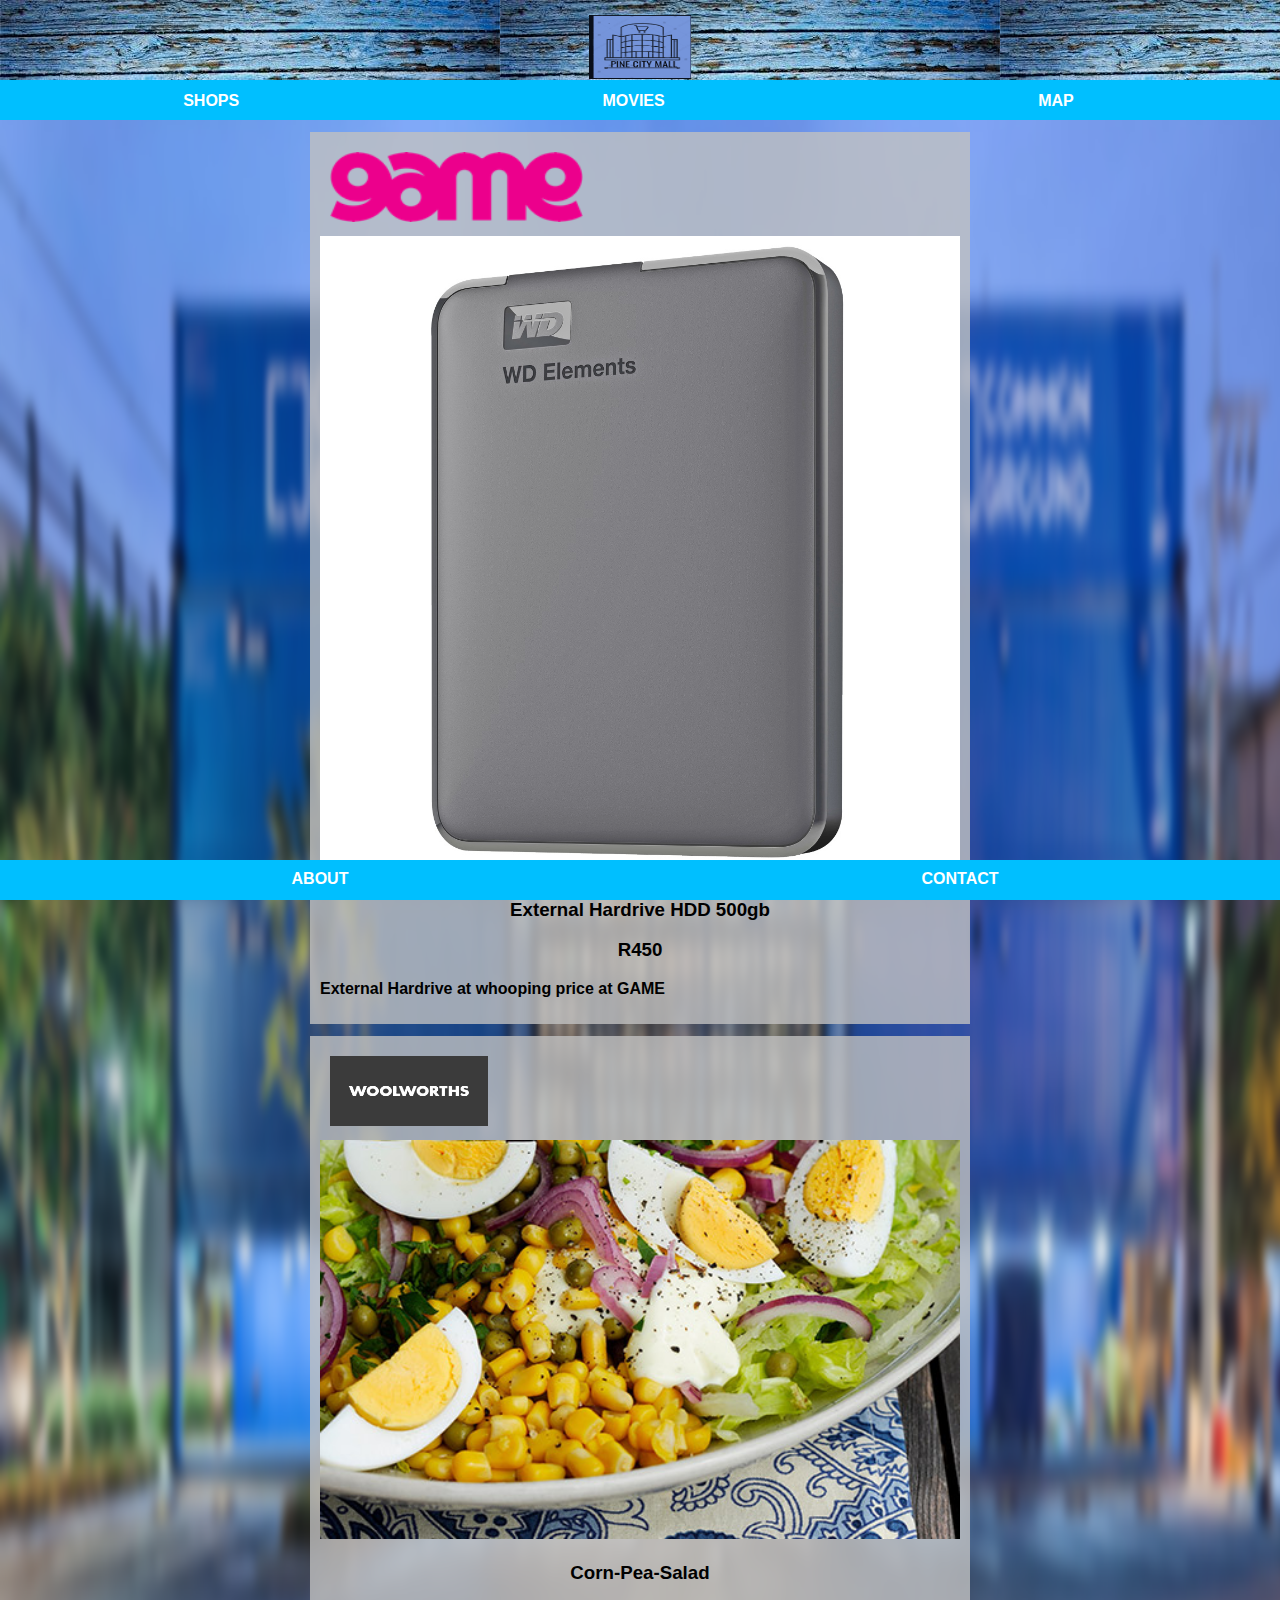
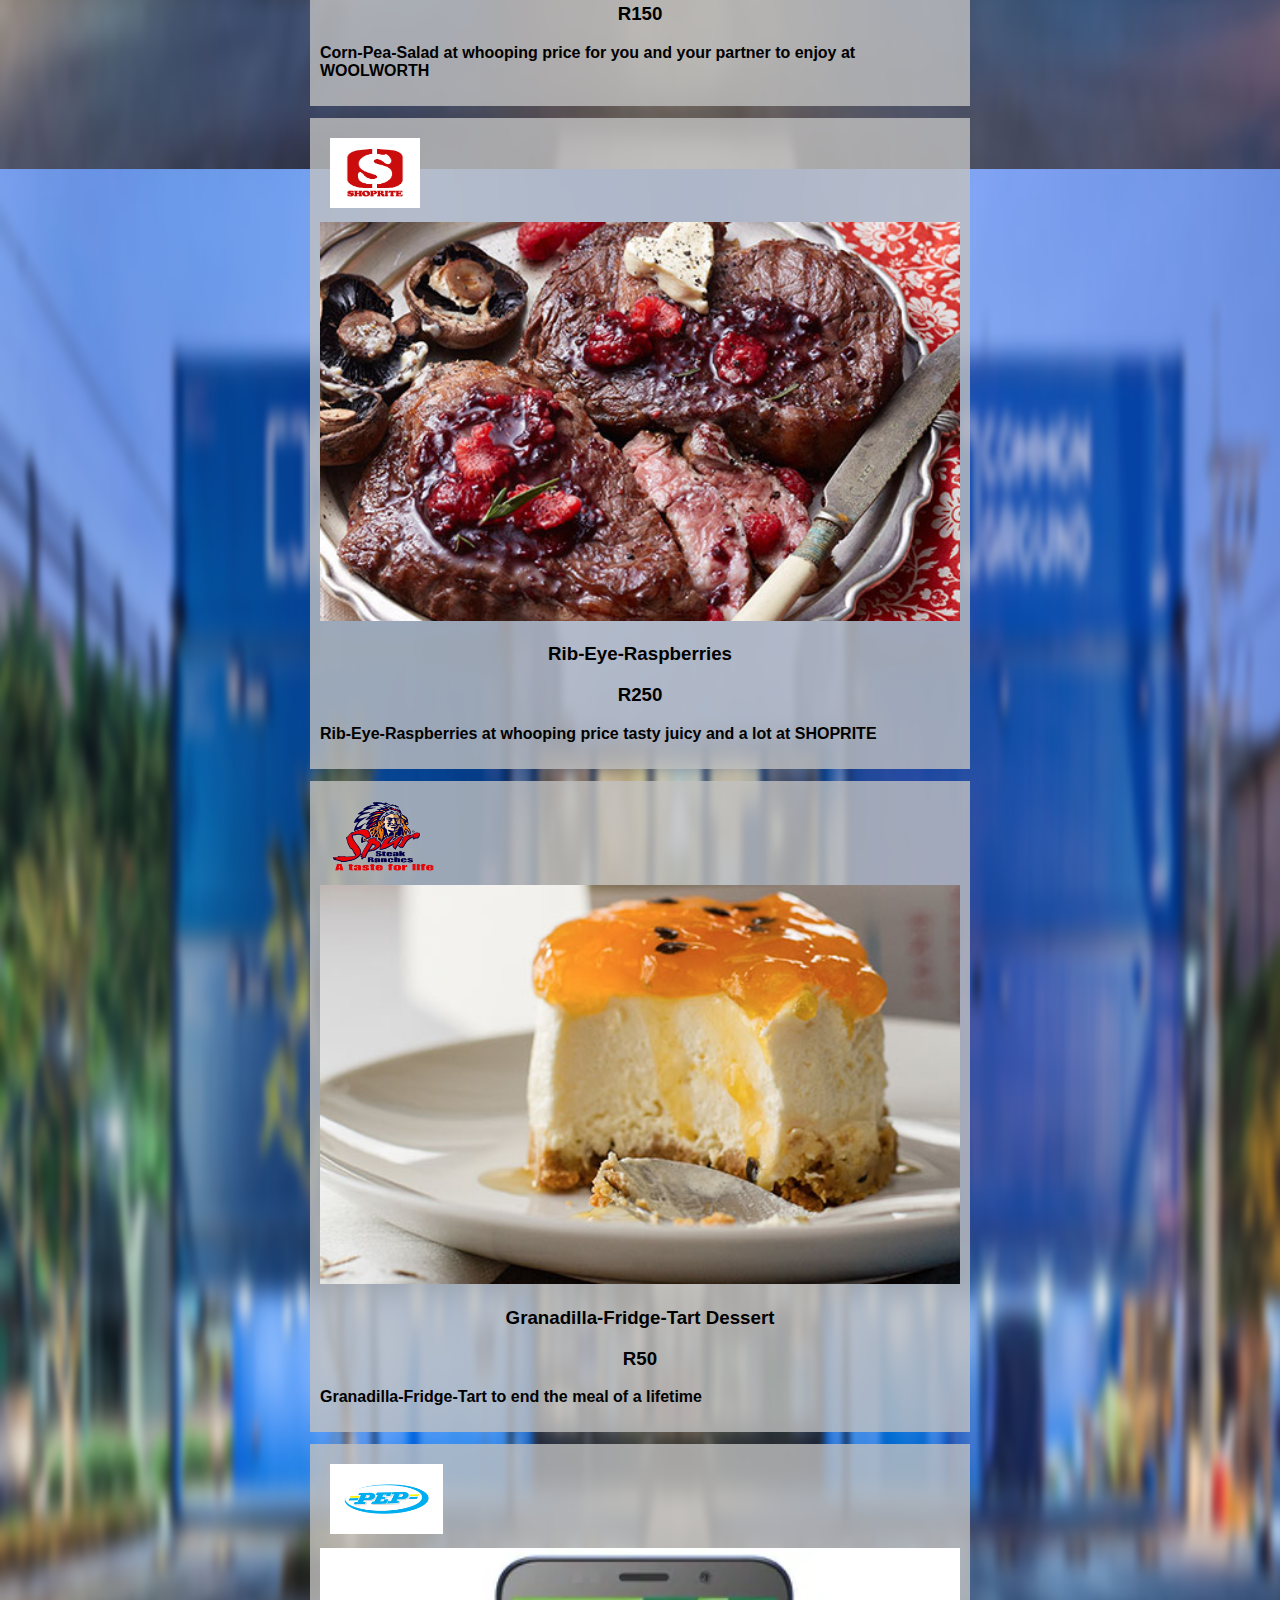
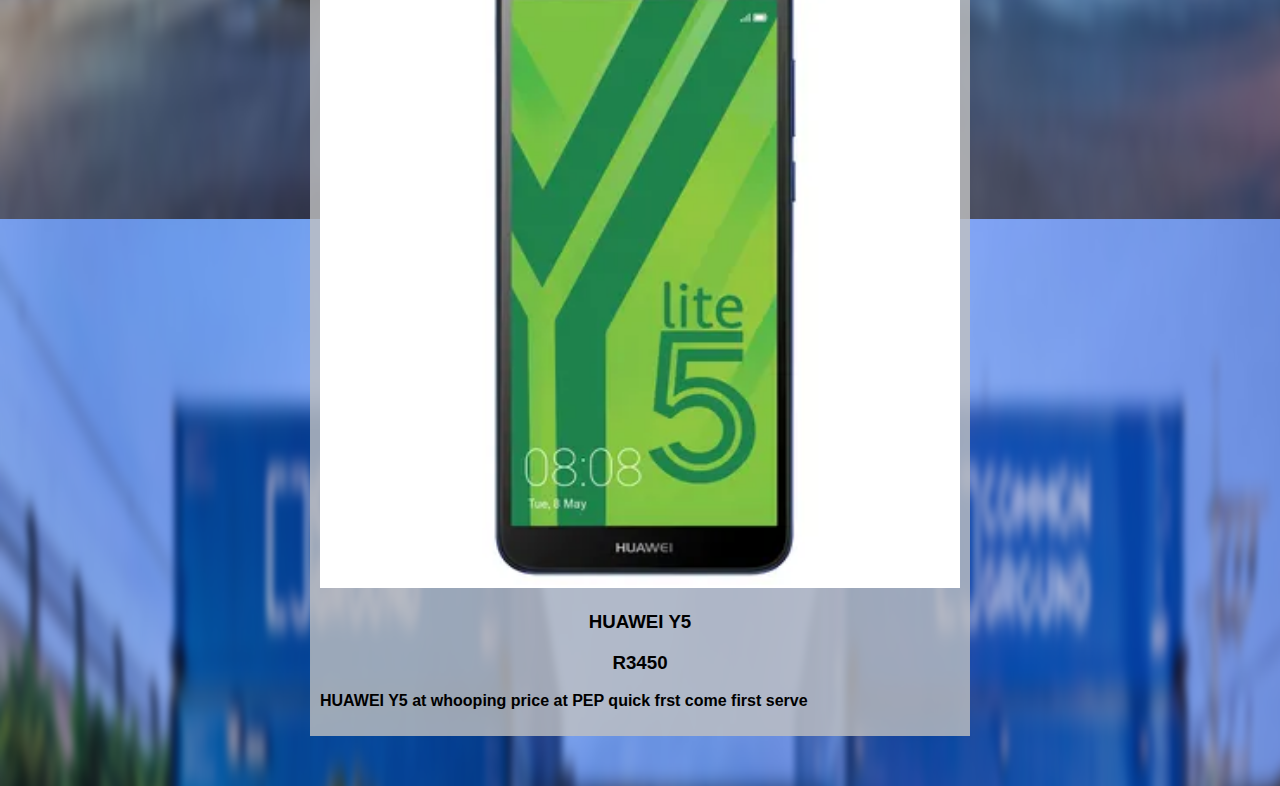
<file: index.html>
<!DOCTYPE html>
<html>
    <head>
        <link rel="stylesheet" href="style.css">
    </head>
    
    <body>
        <div id="header">
            <a href="index.html"><img src="images/logo.png"/></a>
        </div>
        <div id="tabs-top">
            <a href="shops-category.html">SHOPS</a>
            <a href="movies.html">MOVIES</a>
            <a href="map.html">MAP</a>
        </div>
        <div id="main">
            
            <div id="content">
                <div id="info-box-full">
                    <a class="store" href="game.html">
                        <div class="tooltip">
                            <span class="tooltiptext">CLICK HERE TO GO STORE</span>
                            <img class="store-icon" src="images/gamelogo.png"/>
                        </div>
                    </a>
                    <img src="images/hardr.jpg"/>
                    <h3>External Hardrive HDD 500gb</h3>
                    <h3>R450</h3>
                    <strong><p>External Hardrive at whooping price at GAME </p></strong>
                </div>
                <div id="info-box-full">
                    <a class="store" href="woolworth.html">
                        <div class="tooltip">
                            <span class="tooltiptext">CLICK HERE TO GO STORE</span>
                            <img class="store-icon" src="images/wool.jpg"/>
                        </div>
                    </a>
                    <img src="images/Corn-Pea-Salad-ImageCard-505x315.jpg"/>
                    <h3>Corn-Pea-Salad</h3>
                    <h3>R150</h3>
                    <strong><p>Corn-Pea-Salad at whooping price for you and your partner to enjoy at WOOLWORTH </p></strong>
                </div>
                <div id="info-box-full">
                    <a class="store" href="shoprite.html">
                        <div class="tooltip">
                            <span class="tooltiptext">CLICK HERE TO GO STORE</span>
                            <img class="store-icon" src="images/shoprite.png"/>
                        </div>
                    </a>
                    <img src="images/Rib-Eye-Raspberries-ImageCard-505x315.jpg"/>
                    <h3>Rib-Eye-Raspberries</h3>
                    <h3>R250</h3>
                    <strong><p>Rib-Eye-Raspberries at whooping price tasty juicy and a lot at SHOPRITE </p></strong>
                </div>
                <div id="info-box-full">
                    <a class="store" href="spur.html">
                        <div class="tooltip">
                            <span class="tooltiptext">CLICK HERE TO GO STORE</span>
                            <img class="store-icon" src="images/Spur_Steak_Ranch_logo.png"/>
                        </div>
                    </a>
                    <img src="images/Granadilla-Fridge-Tart.jpg"/>
                    <h3>Granadilla-Fridge-Tart Dessert</h3>
                    <h3>R50</h3>
                    <strong><p>Granadilla-Fridge-Tart to end the meal of a lifetime</p></strong>
                </div>
                <div id="info-box-full">
                    <a class="store" href="pep.html">
                        <div class="tooltip">
                            <span class="tooltiptext">CLICK HERE TO GO STORE</span>
                            <img class="store-icon" src="images/Pep.jpg"/>
                        </div>
                    </a>
                    <img src="images/370_370_COM41-1_web_PNG.webp"/>
                    <h3>HUAWEI Y5</h3>
                    <h3>R3450</h3>
                    <strong><p>HUAWEI Y5 at whooping price at PEP quick frst come first serve </p></strong>
                </div>
            </div>
        </div>
        <div id="tabs-bottom">
            <a href="about.html">ABOUT</a>
            <a href="contact.html">CONTACT</a>
        </div>
    </body>
</html>
</file>
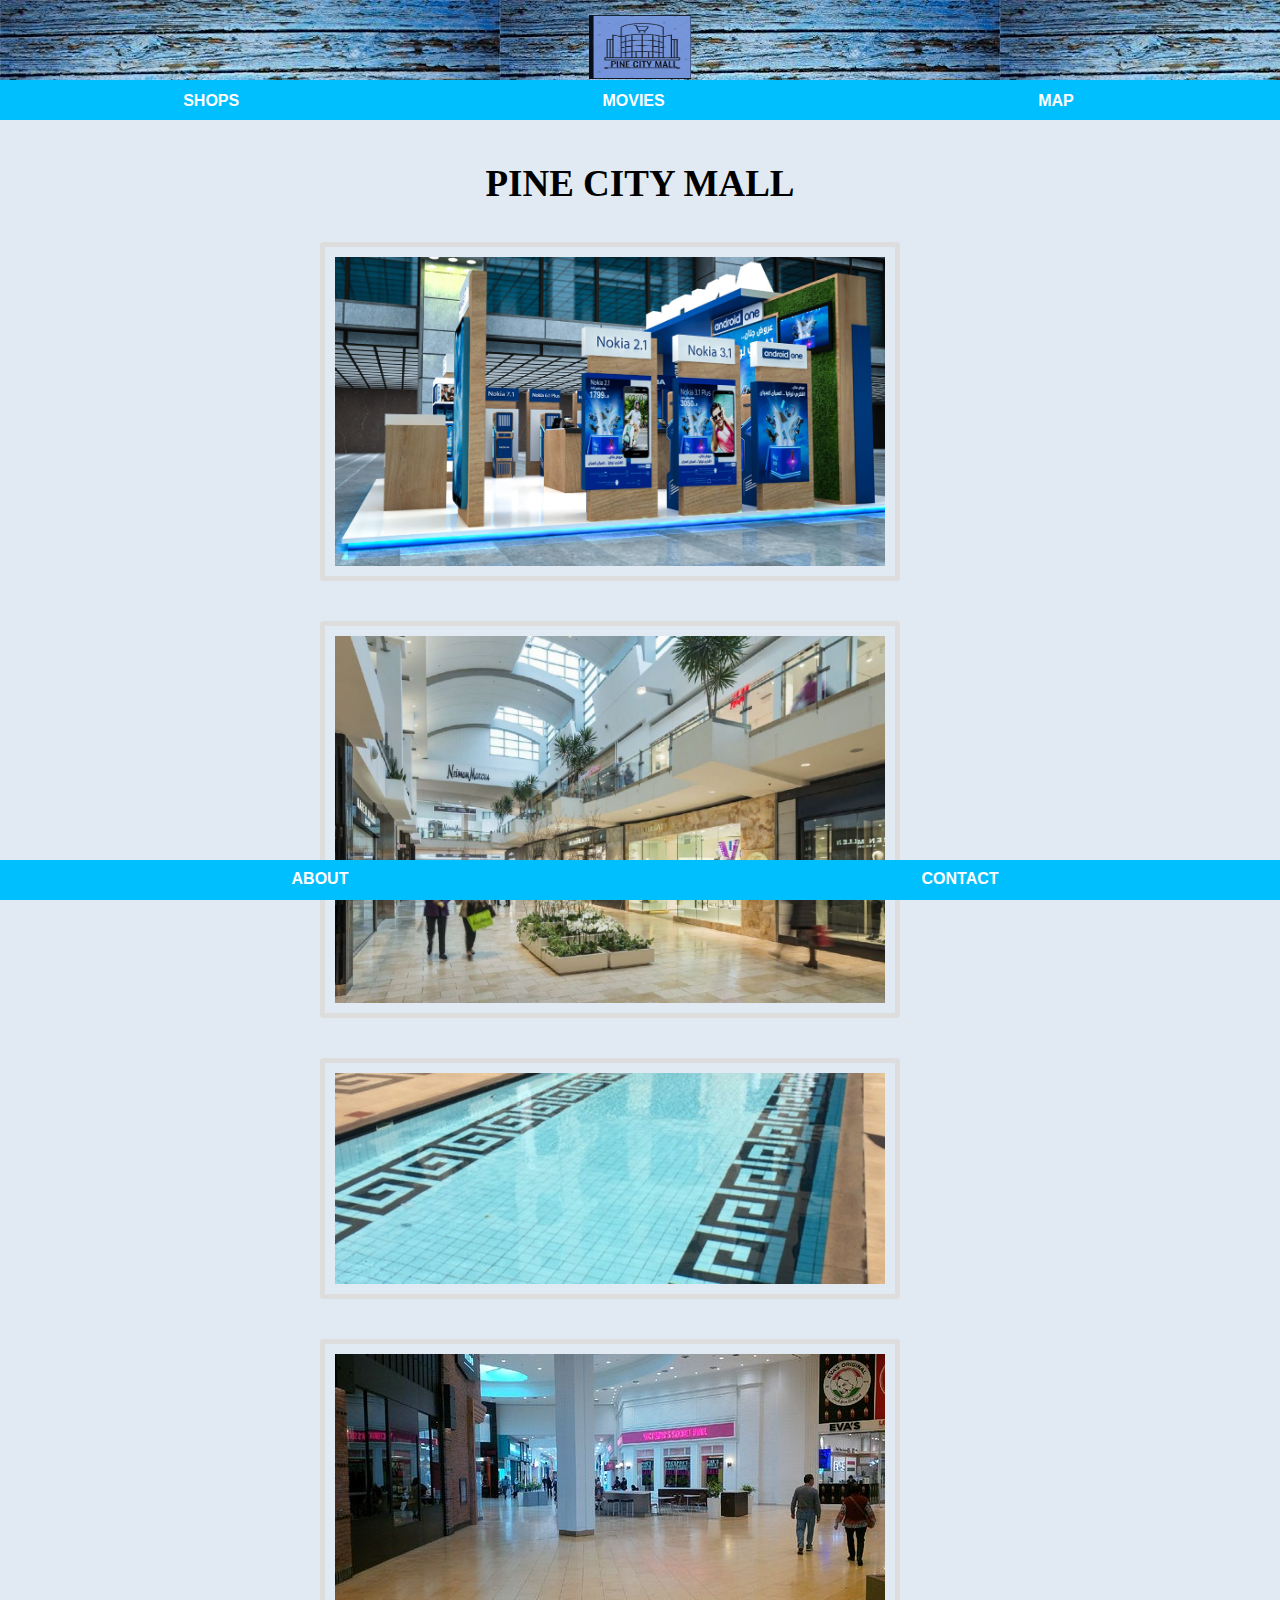
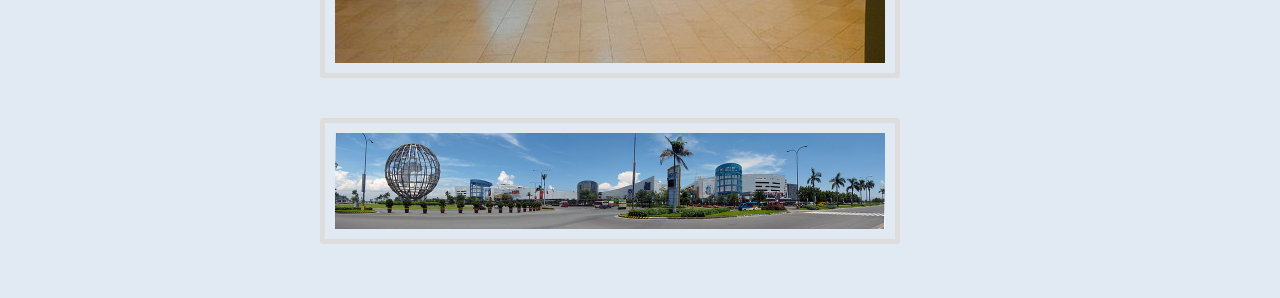
<file: about.html>
<!DOCTYPE html>
<html>
      <head>
            <link rel="stylesheet" href="style.css">
      </head>

      <body>
            <div id="header">
                <a href="index.html"><img src="images/logo.png"/></a>
            </div>
            <div id="tabs-top">
                  <a href="shops-category.html">SHOPS</a>
                  <a href="movies.html">MOVIES</a>
                  <a href="map.html">MAP</a>
            </div>
            <div id="content">
                    <div id="mall">
                    <h3>PINE CITY MALL</h3>
                    <img src="images/mallp.jpg"/>
                        <br/><br/><br/>
                    <img src="images/mallp4.jpg"/>
                        <br/><br/><br/>
                    <img src="images/mallp2.jpg"/>
                        <br/><br/><br/>
                    <img src="images/mallp3.jpg"/>
                        <br/><br/><br/>
                    <img src="images/mallp1.jpg"/>
                    </div>
                    
              </div>
            <div id="tabs-bottom">
                   <a href="about.html">ABOUT</a>
                   <a href="contact.html">CONTACT</a>
            </div>
      </body>
</html>
</file>
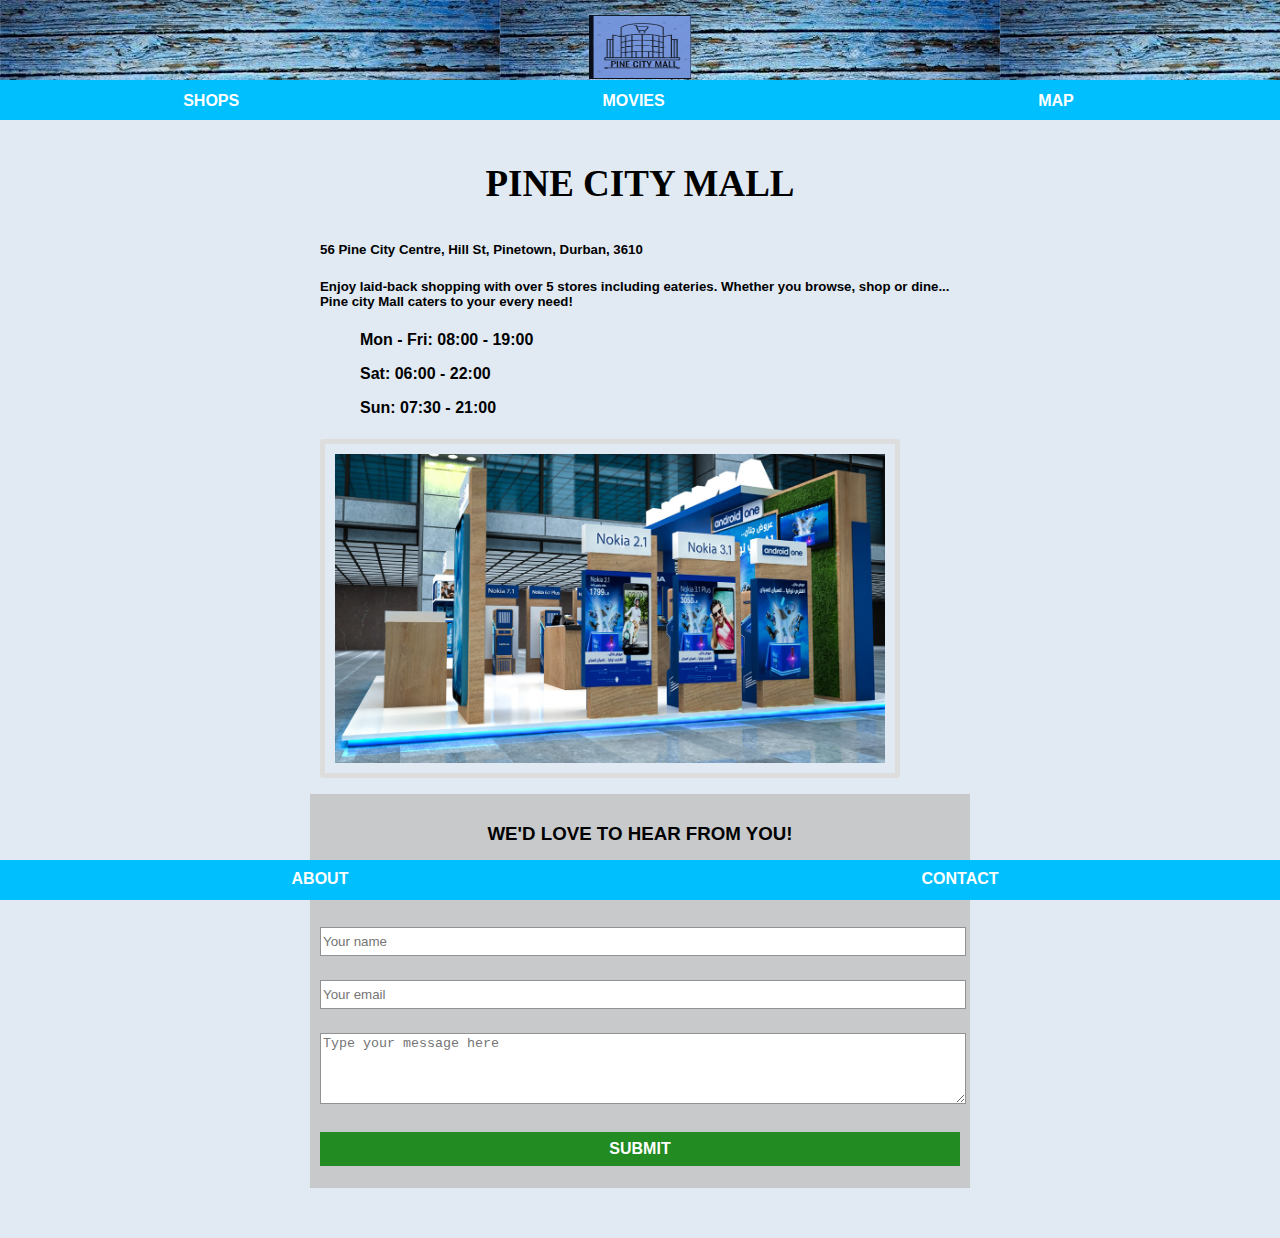
<file: contact.html>
<!DOCTYPE html>
<html>
      <head>
            <link rel="stylesheet" href="style.css">
      </head>

      <body>
            <div id="header">
                <a href="index.html"><img src="images/logo.png"/></a>
            </div>
            <div id="tabs-top">
                  <a href="shops-category.html">SHOPS</a>
                  <a href="movies.html">MOVIES</a>
                  <a href="map.html">MAP</a>
            </div>
            <div id="content">
                    <div id="mall">
                    <h3>PINE CITY MALL</h3>
                    <H5>56 Pine City Centre, Hill St, Pinetown, Durban, 3610</H5>
                    <h5>Enjoy laid-back shopping with over 5 stores including eateries. Whether you browse, shop or dine... Pine city Mall caters to your every need!</h5>
                    <h4>
                        <ul>Mon - Fri: 08:00 - 19:00</ul>
                        <ul>Sat: 06:00 - 22:00</ul>
                        <ul>Sun: 07:30 - 21:00</ul>
                    </h4>
                    <img src="images/mallp.jpg"/>
                    </div>
            <div id="info-box-full">
            <h3>WE'D LOVE TO HEAR FROM YOU!</h3>
            <p>We always strive to do best, so your feedback is very important to us.Please fill in the form below</p>
            <input type="text" placeholder="Your name" id="name">
            <input type="text" placeholder="Your email" id="email">
            <textarea placeholder="Type your message here"></textarea>
            <a class="button" href="#">SUBMIT</a>
    
        </div>
                    
              </div>
            <div id="tabs-bottom">
                   <a href="about.html">ABOUT</a>
                   <a href="contact.html">CONTACT</a>
            </div>
      </body>
</html>
</file>
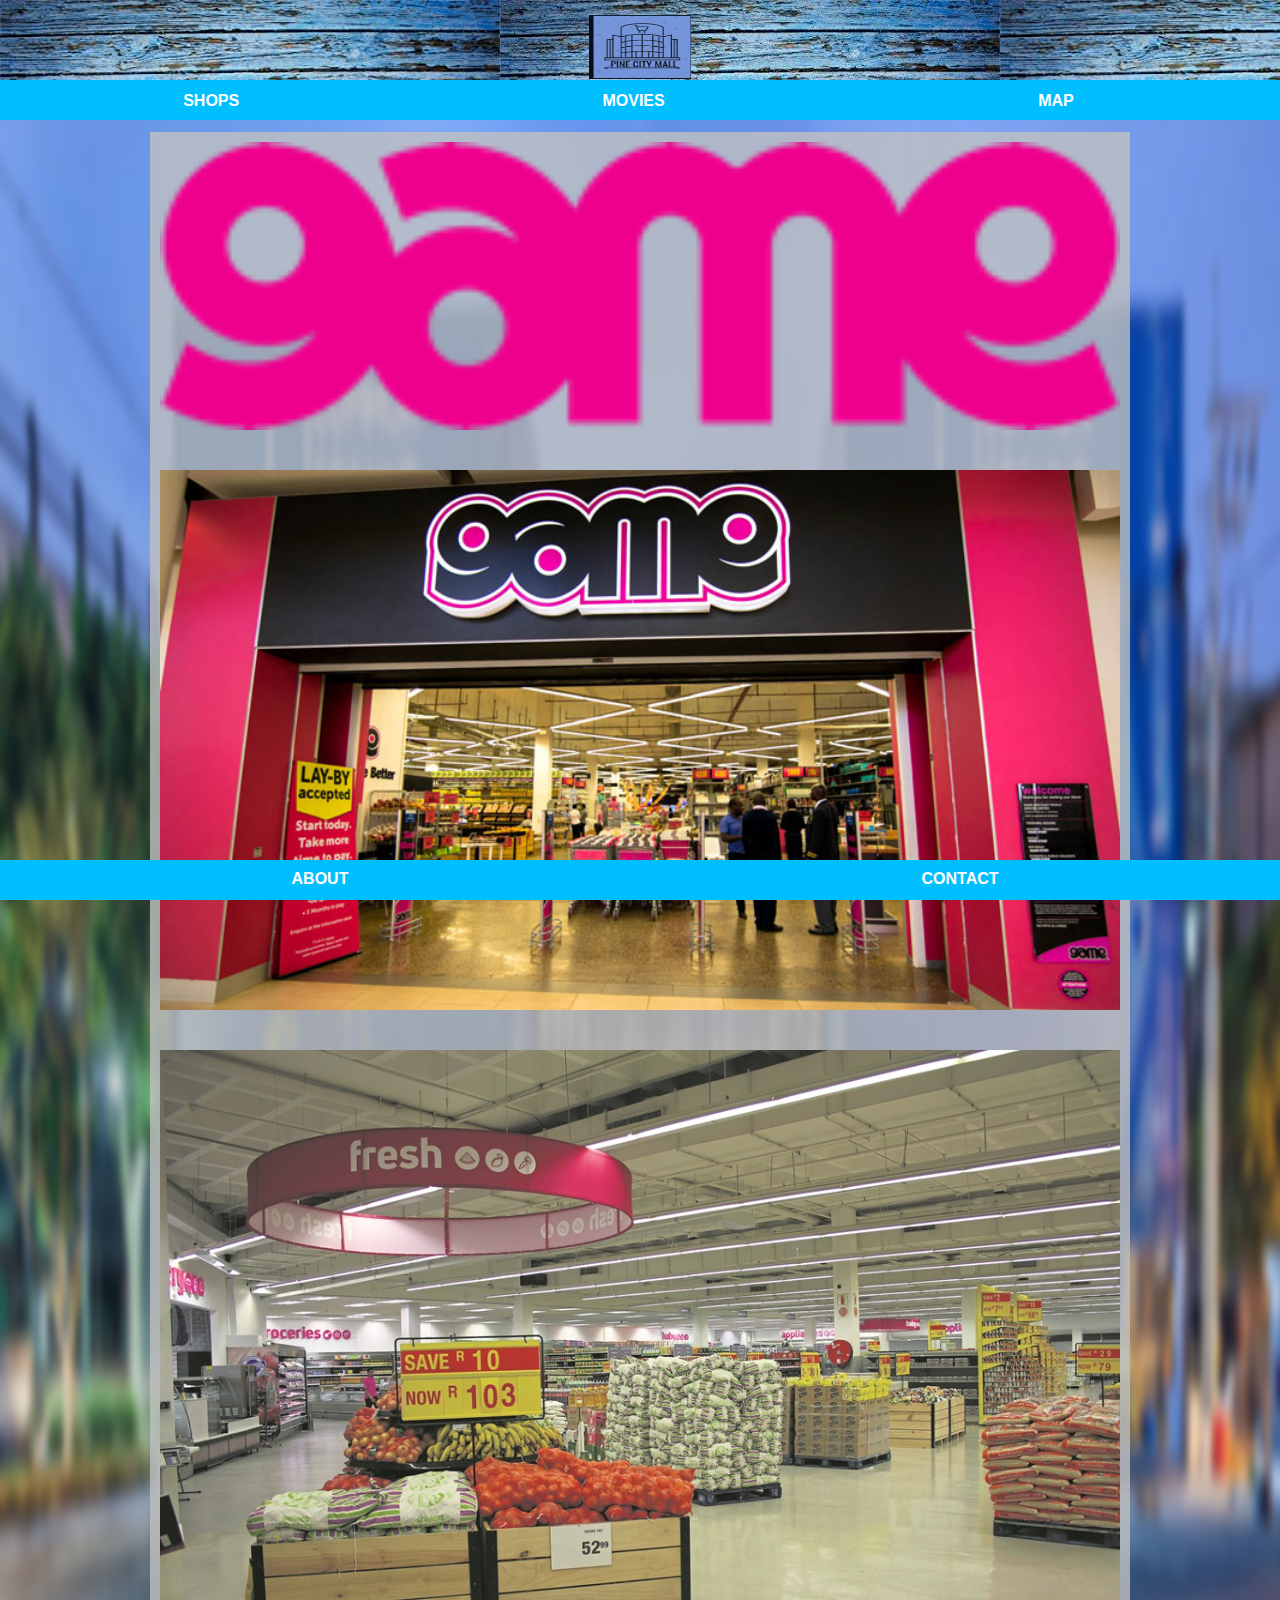
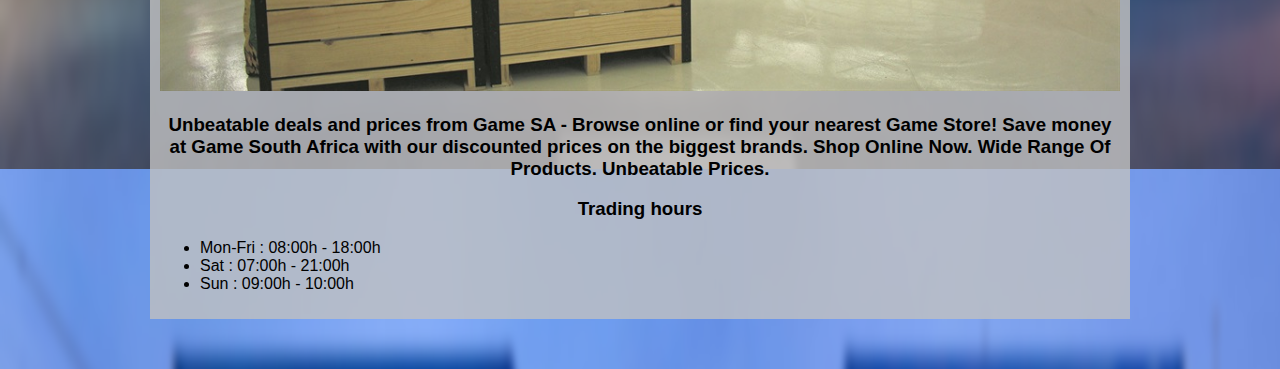
<file: game.html>
<!DOCTYPE html>
<html>
      <head>
            <link rel="stylesheet" href="style.css">
      </head>

      <body>
            <div id="header">
                <a href="index.html"><img src="images/logo.png"/></a>
            </div>
            <div id="tabs-top">
                  <a href="shops-category.html">SHOPS</a>
                  <a href="movies.html">MOVIES</a>
                  <a href="map.html">MAP</a>
            </div>
                <div id="main">
                  <div id="content">
                    <div id="storep">
                        <img src="images/gamelogo.png"/>
                        <br/><br/><br/>
                        <img src="images/Game-Stores.jpg"/>
                         <br/><br/><br/>
                        <img src="images/game2.jpg"/>
                        <h3>Unbeatable deals and prices from Game SA - Browse online or find your nearest Game Store! Save money at Game South Africa with our discounted prices on the biggest brands. Shop Online Now. Wide Range Of Products. Unbeatable Prices.</h3>
                        <h3>Trading hours</h3>
                        <ul>
                            <li>Mon-Fri : 08:00h - 18:00h</li>
                            <li>Sat     : 07:00h - 21:00h</li>
                            <li>Sun     : 09:00h - 10:00h</li>
                        </ul>
                    </div>
                  </div>
             </div>
            <div id="tabs-bottom">
                   <a href="about.html">ABOUT</a>
                   <a href="contact.html">CONTACT</a>
            </div>
      </body>
</html>
</file>
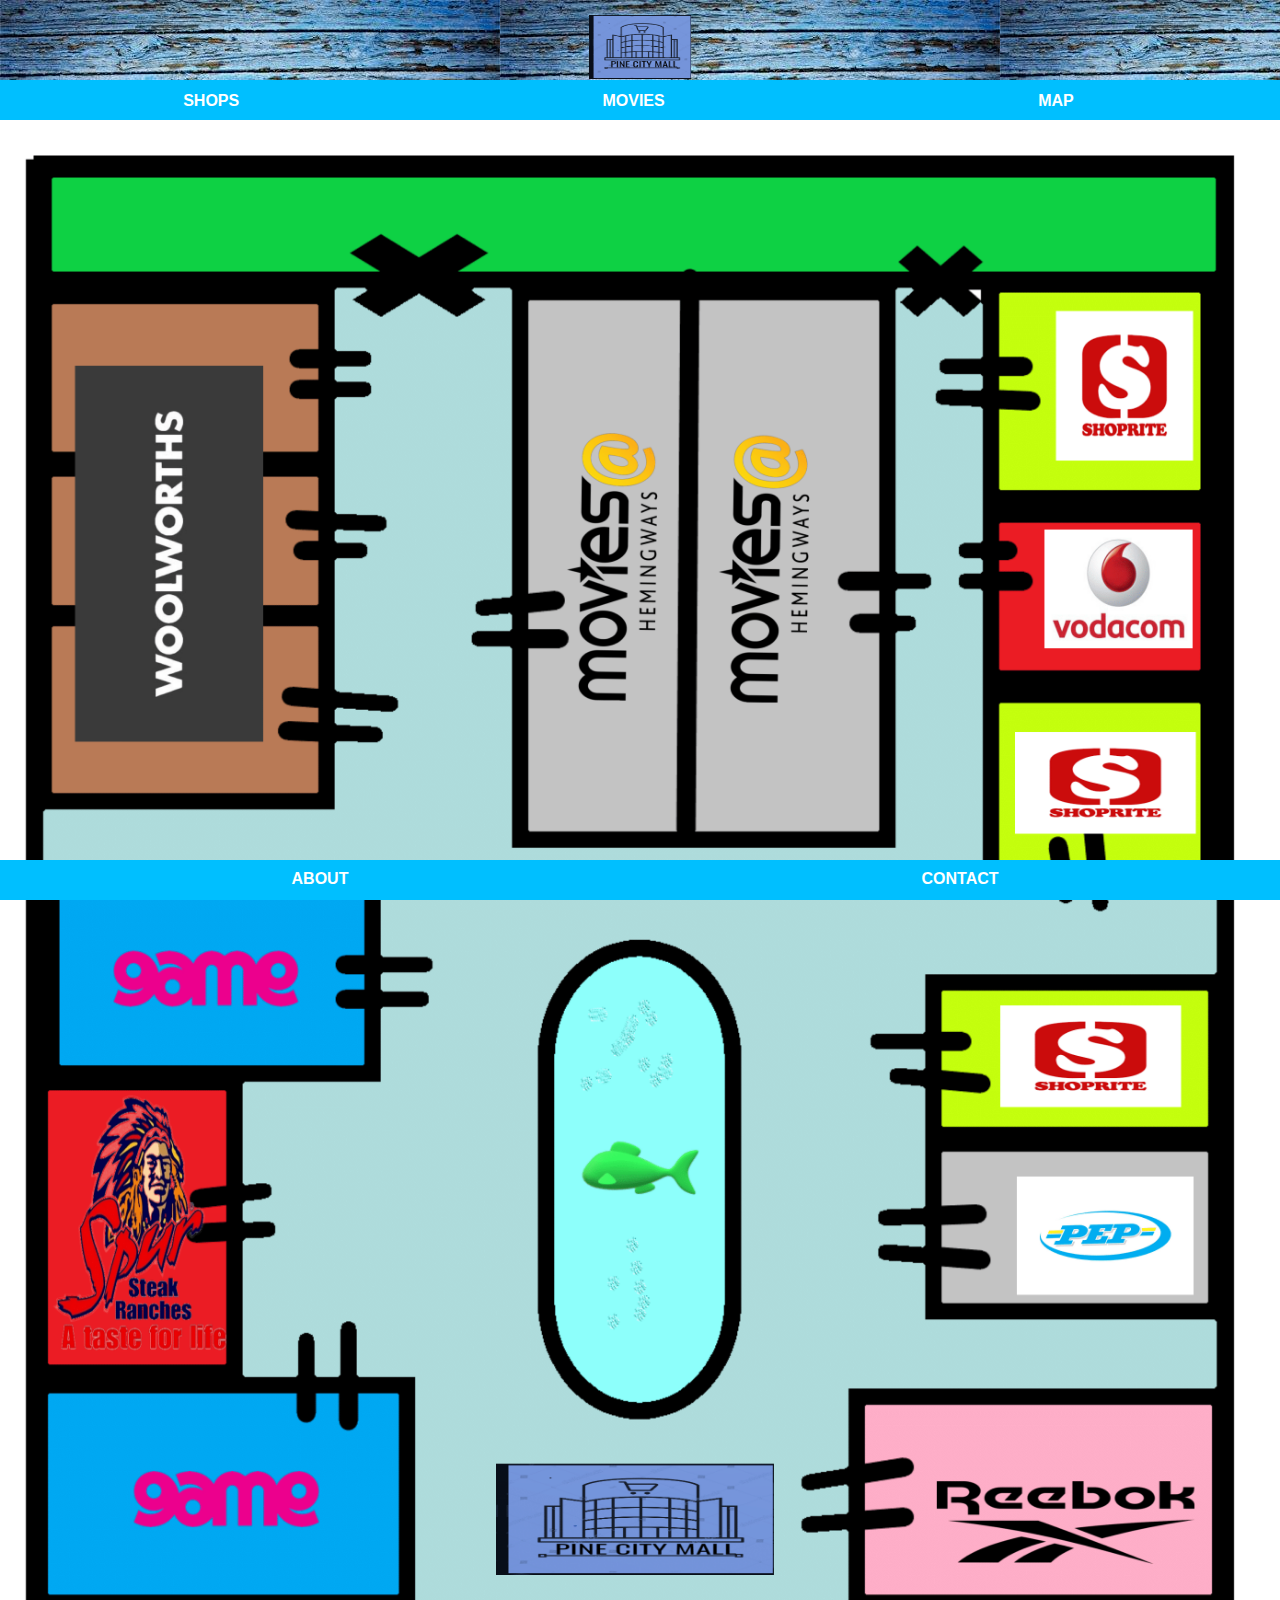
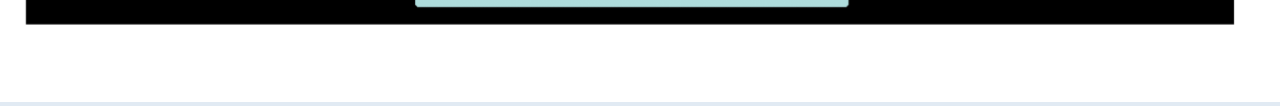
<file: map.html>
<!DOCTYPE html>
<html>
      <head>
            <link rel="stylesheet" href="style.css">
      </head>

      <body class="map">
            <div id="header">
                <a href="index.html"><img src="images/logo.png"/></a>
            </div>
            <div id="tabs-top">
                  <a href="shops-category.html">SHOPS</a>
                  <a href="movies.html">MOVIES</a>
                  <a href="map.html">MAP</a>
            </div>
            <div id="main-home">
                <img src="images/map-1.png" width="100%"/>
            </div>
            <div id="tabs-bottom">
                   <a href="about.html">ABOUT</a>
                   <a href="contact.html">CONTACT</a>
            </div>
      </body>
</html>
</file>
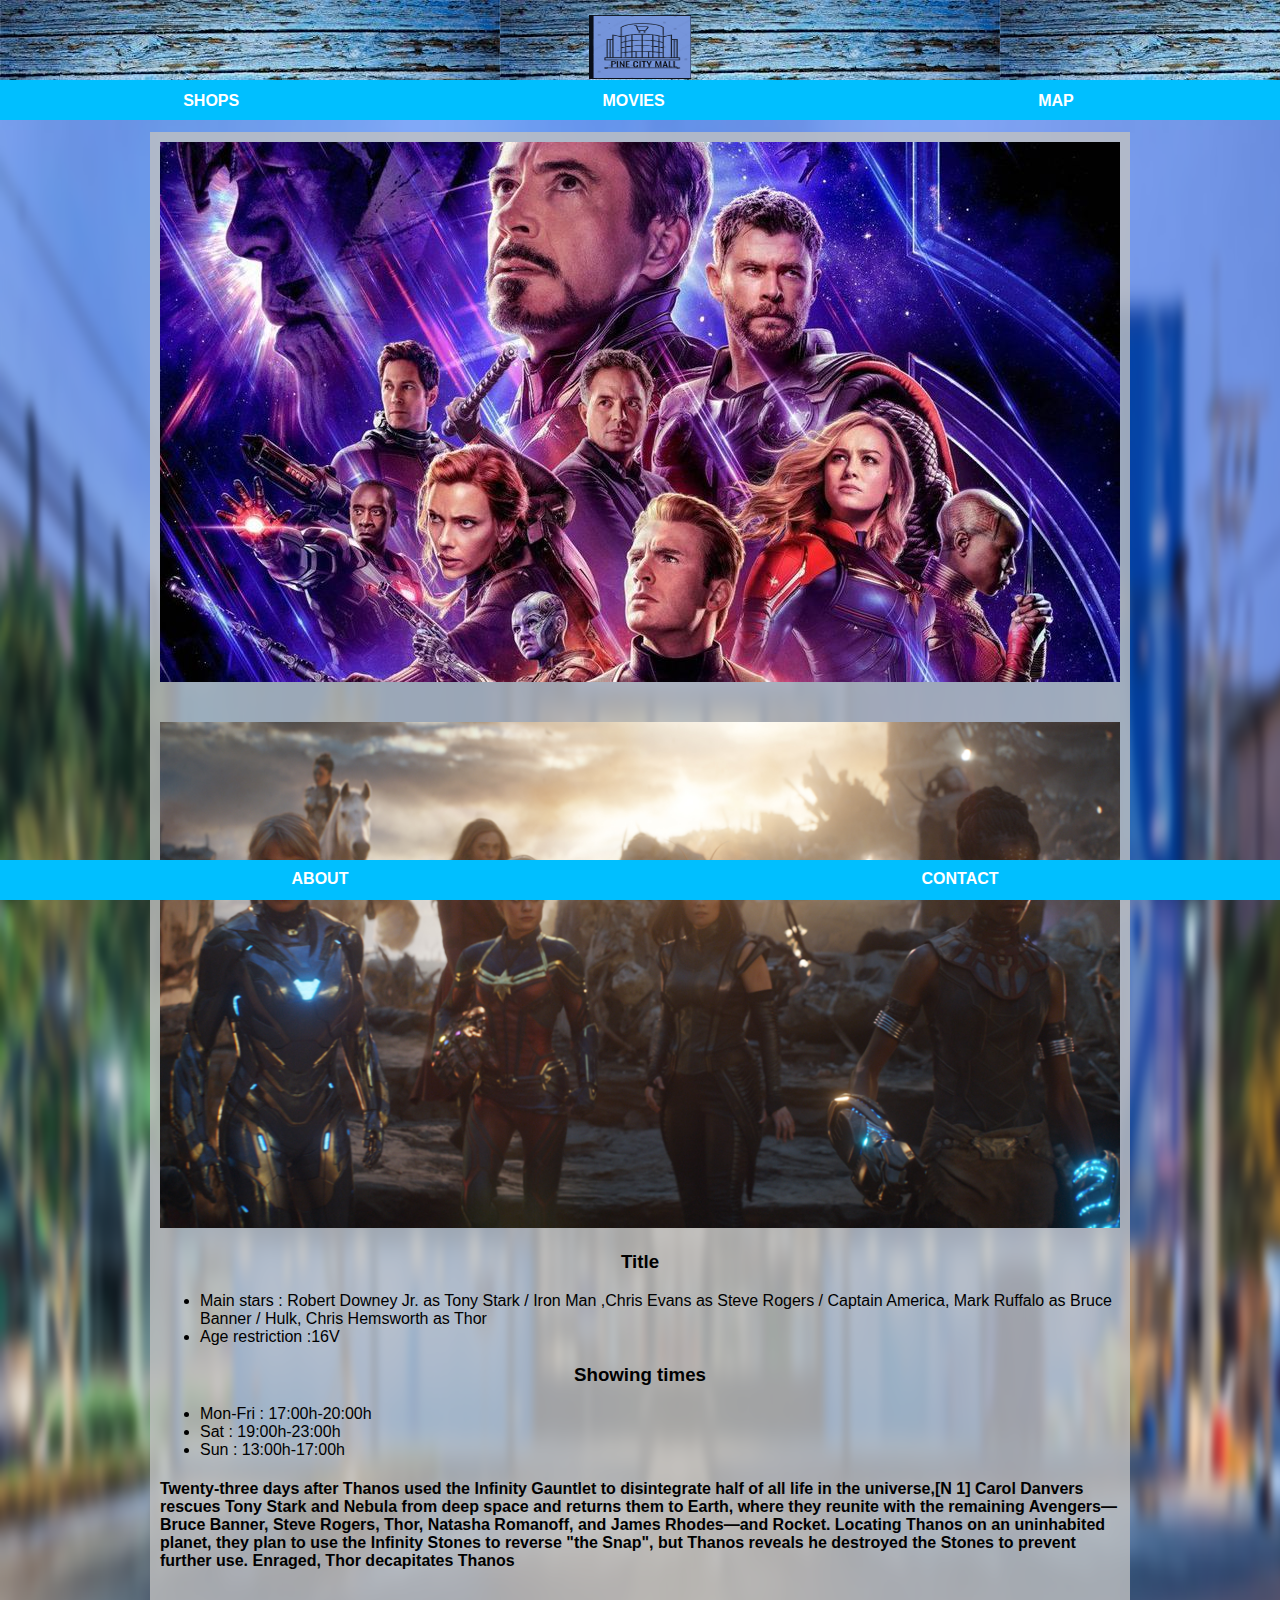
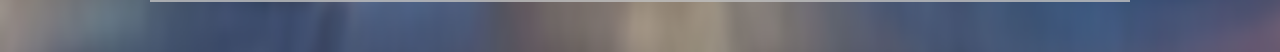
<file: movie1.html>
<!DOCTYPE html>
<html>
      <head>
            <link rel="stylesheet" href="style.css">
      </head>

      <body>
            <div id="header">
                <a href="index.html"><img src="images/logo.png"/></a>
            </div>
            <div id="tabs-top">
                  <a href="shops-category.html">SHOPS</a>
                  <a href="movies.html">MOVIES</a>
                  <a href="map.html">MAP</a>
            </div>
                <div id="main">
                  <div id="content">
                    <div id="storep">
                        <img src="images/ave.jpg"/>
                        <br/><br/><br/>
                        <img src="images/avengersendgame5ce30b0f32697.jpg"/>
                        <h3>Title</h3>
                        <ul>
                            <li>Main stars       : Robert Downey Jr. as Tony Stark / Iron Man ,Chris Evans as Steve Rogers / Captain America, Mark Ruffalo as Bruce Banner / Hulk, Chris Hemsworth as Thor</li>
                            <li>Age restriction :16V</li>
                        </ul>
                        <h3>Showing times</h3>
                        <ul>
                            <li>Mon-Fri : 17:00h-20:00h</li>
                            <li>Sat     : 19:00h-23:00h</li>
                            <li>Sun     : 13:00h-17:00h</li>
                        </ul>
                        <h4>Twenty-three days after Thanos used the Infinity Gauntlet to disintegrate half of all life in the universe,[N 1] Carol Danvers rescues Tony Stark and Nebula from deep space and returns them to Earth, where they reunite with the remaining Avengers—Bruce Banner, Steve Rogers, Thor, Natasha Romanoff, and James Rhodes—and Rocket. Locating Thanos on an uninhabited planet, they plan to use the Infinity Stones to reverse "the Snap", but Thanos reveals he destroyed the Stones to prevent further use. Enraged, Thor decapitates Thanos</h4>
                    </div>
                  </div>
             </div>
            <div id="tabs-bottom">
                   <a href="about.html">ABOUT</a>
                   <a href="contact.html">CONTACT</a>
            </div>
      </body>
</html>
</file>
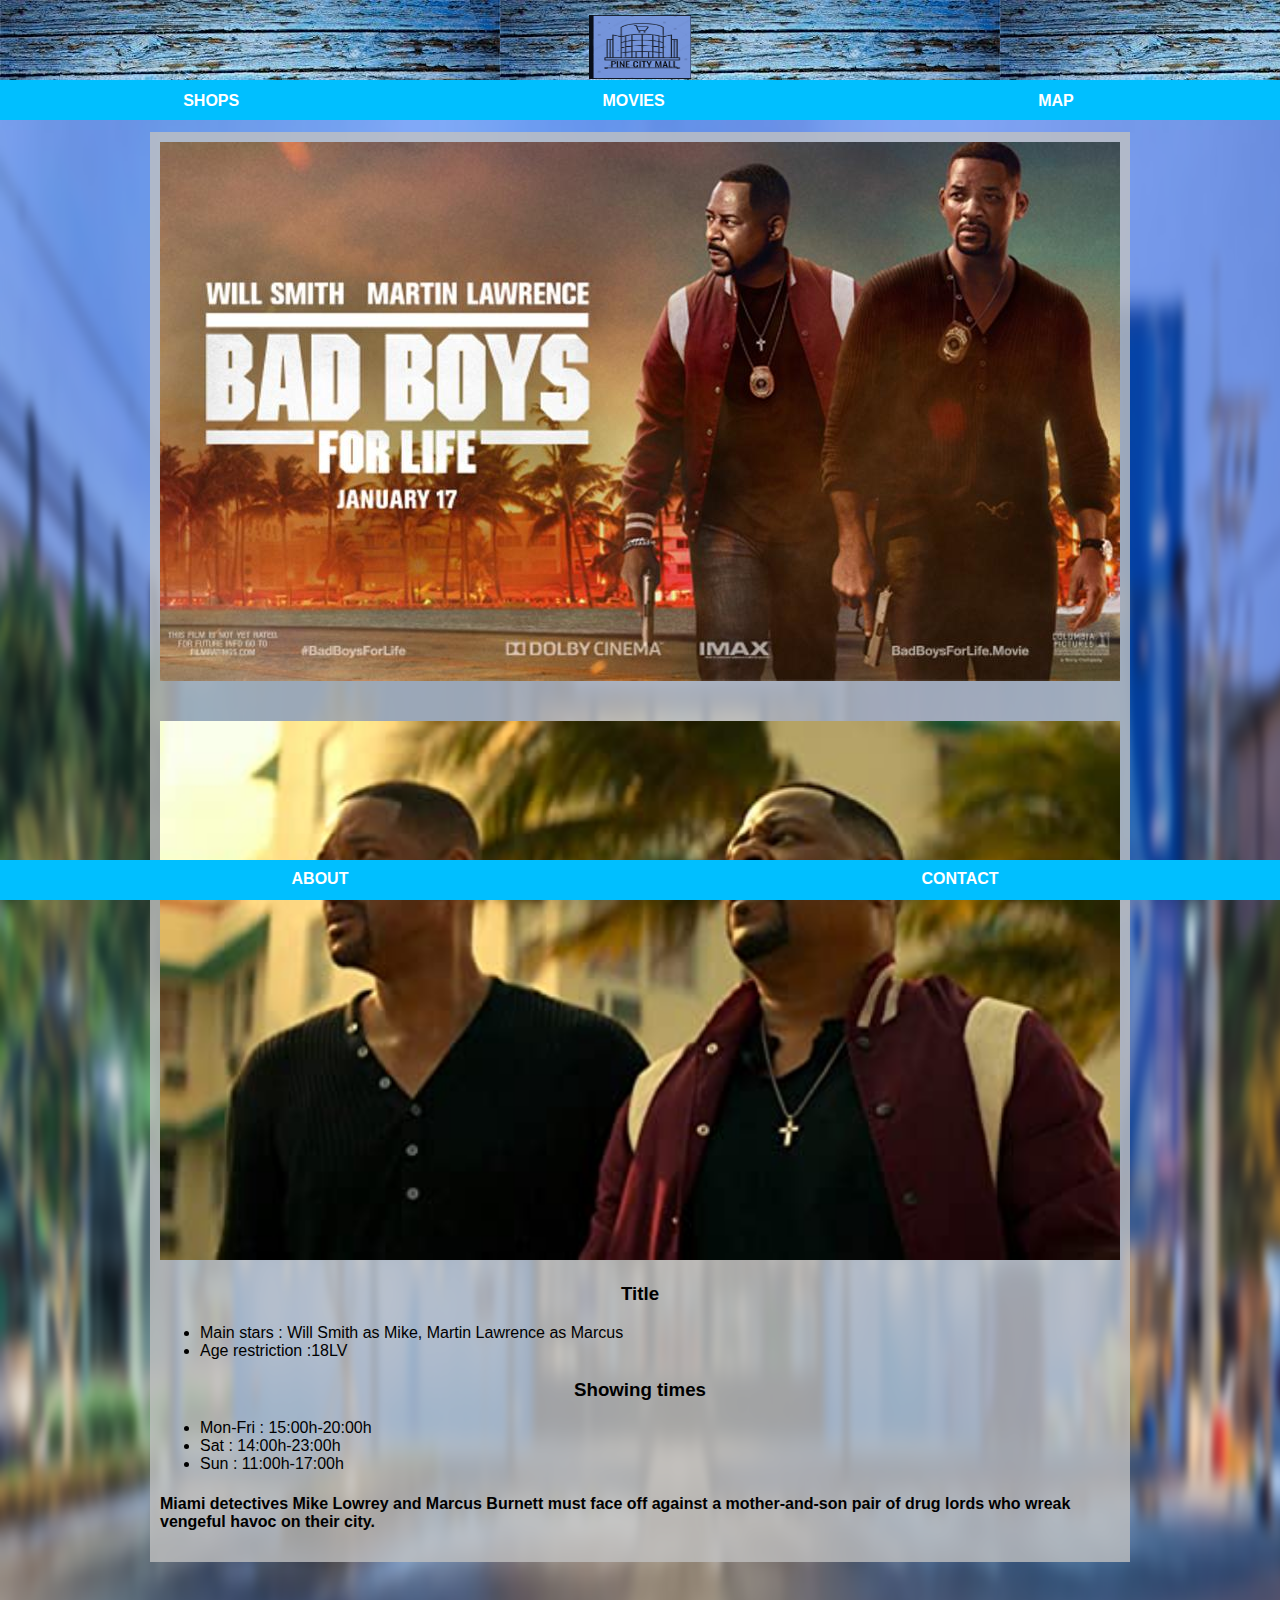
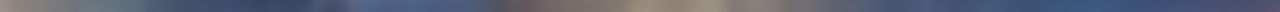
<file: movie2.html>
<!DOCTYPE html>
<html>
      <head>
            <link rel="stylesheet" href="style.css">
      </head>

      <body>
            <div id="header">
                <a href="index.html"><img src="images/logo.png"/></a>
            </div>
            <div id="tabs-top">
                  <a href="shops-category.html">SHOPS</a>
                  <a href="movies.html">MOVIES</a>
                  <a href="map.html">MAP</a>
            </div>
                <div id="main">
                  <div id="content">
                    <div id="storep">
                        <img src="images/bad.jpg"/>
                        <br/><br/><br/>
                        <img src="images/bad1.jpg"/>
                        <h3>Title</h3>
                        <ul>
                            <li>Main stars       : Will Smith as Mike, Martin Lawrence as Marcus</li>
                            <li>Age restriction :18LV</li>
                        </ul>
                        <h3>Showing times</h3>
                        <ul>
                            <li>Mon-Fri : 15:00h-20:00h</li>
                            <li>Sat     : 14:00h-23:00h</li>
                            <li>Sun     : 11:00h-17:00h</li>
                        </ul>
                        <h4>Miami detectives Mike Lowrey and Marcus Burnett must face off against a mother-and-son pair of drug lords who wreak vengeful havoc on their city.</h4>
                    </div>
                  </div>
             </div>
            <div id="tabs-bottom">
                   <a href="about.html">ABOUT</a>
                   <a href="contact.html">CONTACT</a>
            </div>
      </body>
</html>
</file>
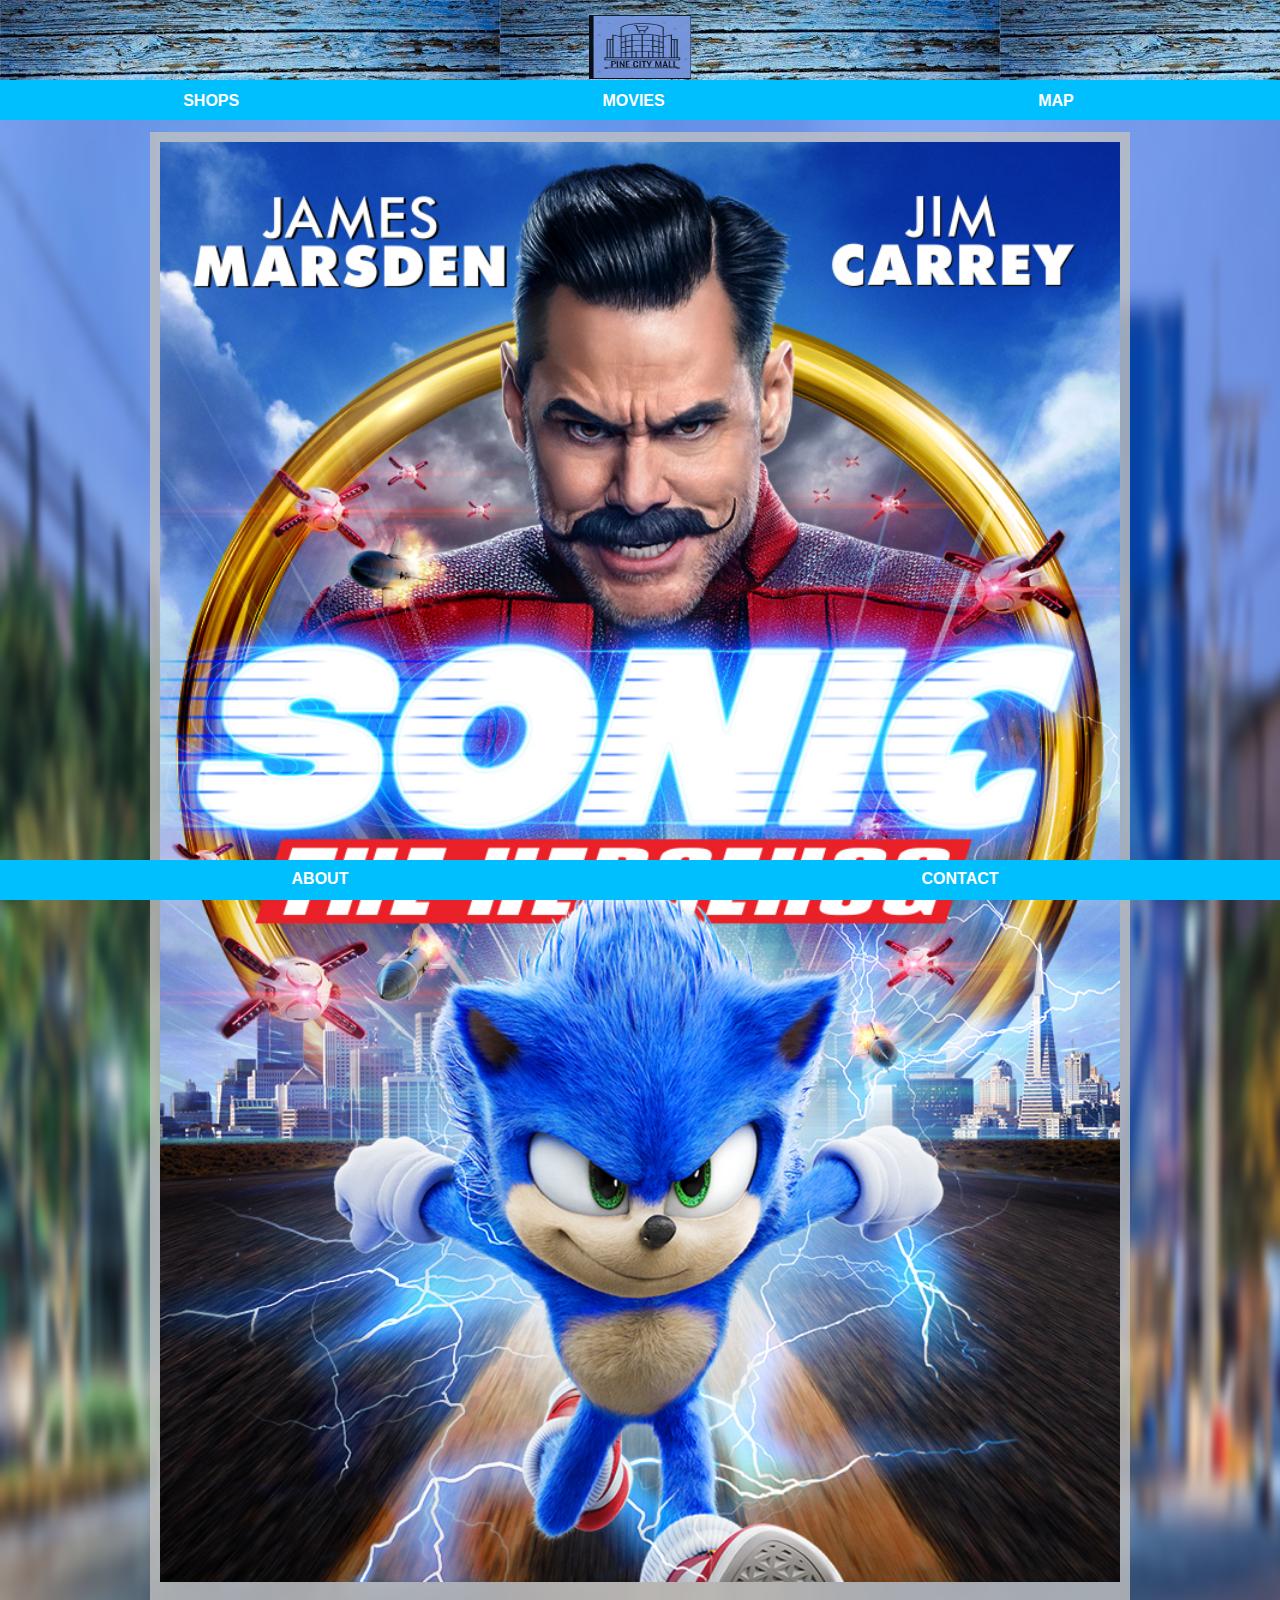
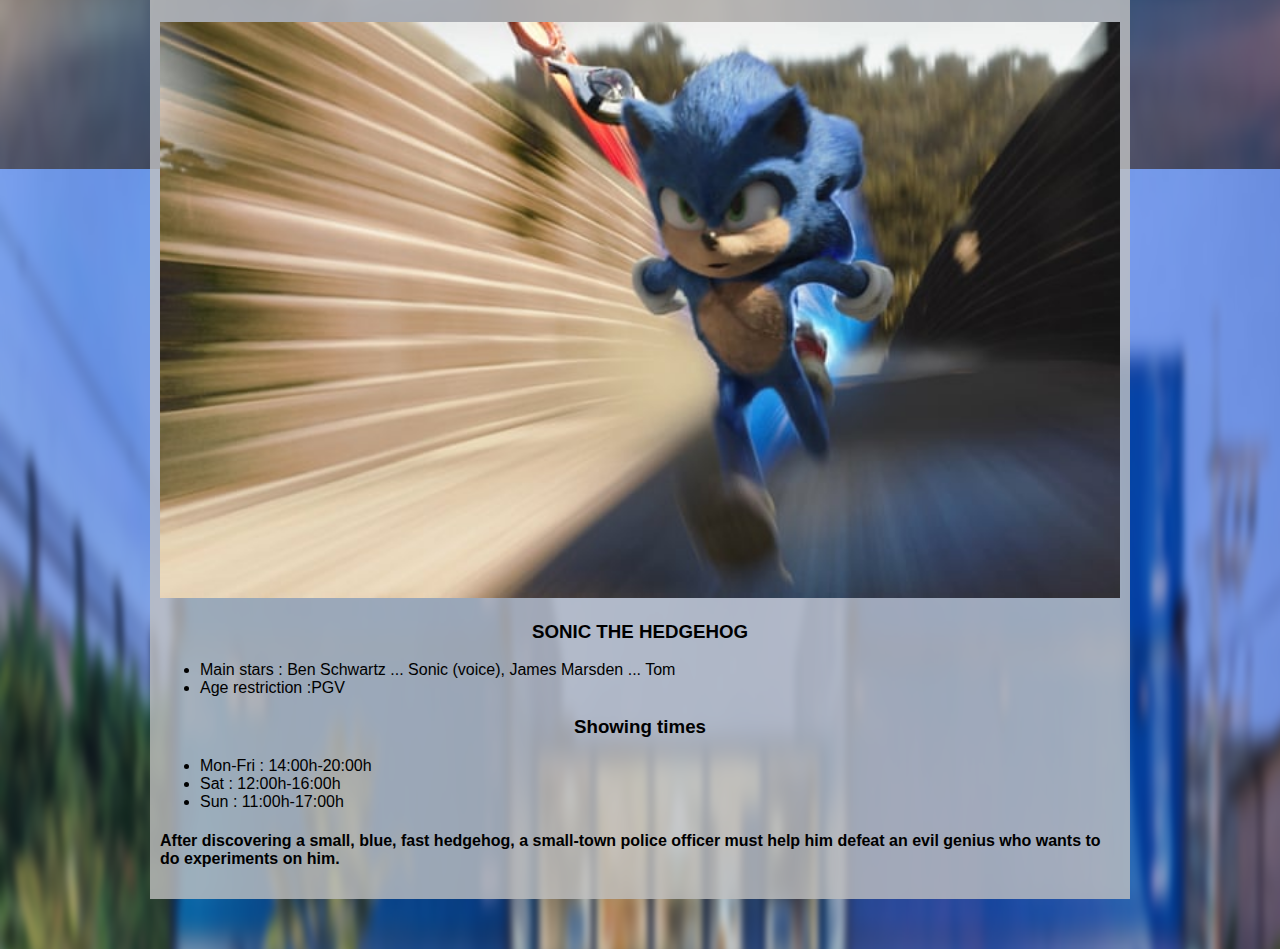
<file: movie3.html>
<!DOCTYPE html>
<html>
      <head>
            <link rel="stylesheet" href="style.css">
      </head>

      <body>
            <div id="header">
                <a href="index.html"><img src="images/logo.png"/></a>
            </div>
            <div id="tabs-top">
                  <a href="shops-category.html">SHOPS</a>
                  <a href="movies.html">MOVIES</a>
                  <a href="map.html">MAP</a>
            </div>
                <div id="main">
                  <div id="content">
                    <div id="storep">
                        <img src="images/sonic.jpg"/>
                        <br/><br/><br/>
                        <img src="images/sonic1.jpg"/>
                        <h3>SONIC THE HEDGEHOG</h3>
                        <ul>
                            <li>Main stars       : Ben Schwartz	...	Sonic (voice), James Marsden	...	Tom</li>
                            <li>Age restriction :PGV</li>
                        </ul>
                        <h3>Showing times</h3>
                        <ul>
                            <li>Mon-Fri : 14:00h-20:00h</li>
                            <li>Sat     : 12:00h-16:00h</li>
                            <li>Sun     : 11:00h-17:00h</li>
                        </ul>
                        <h4>After discovering a small, blue, fast hedgehog, a small-town police officer must help him defeat an evil genius who wants to do experiments on him.</h4>
                    </div>
                  </div>
             </div>
            <div id="tabs-bottom">
                   <a href="about.html">ABOUT</a>
                   <a href="contact.html">CONTACT</a>
            </div>
      </body>
</html>
</file>
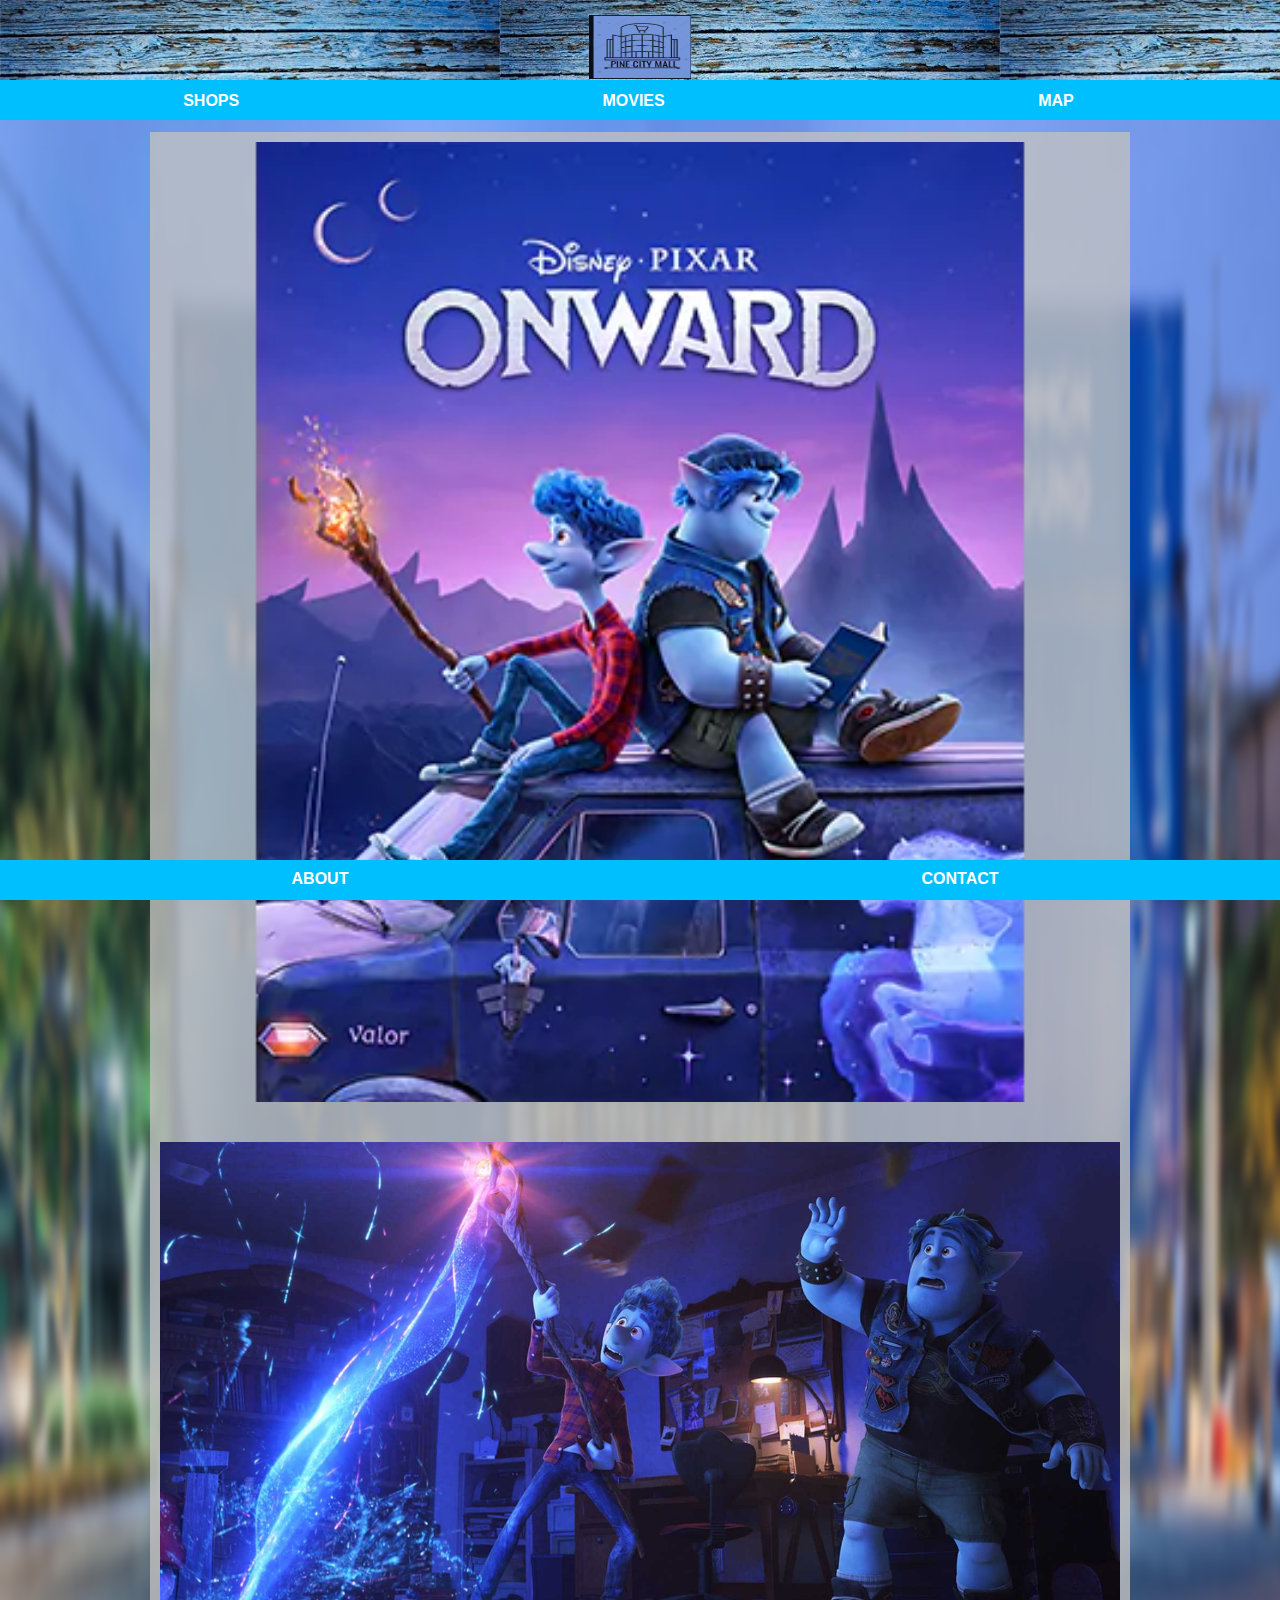
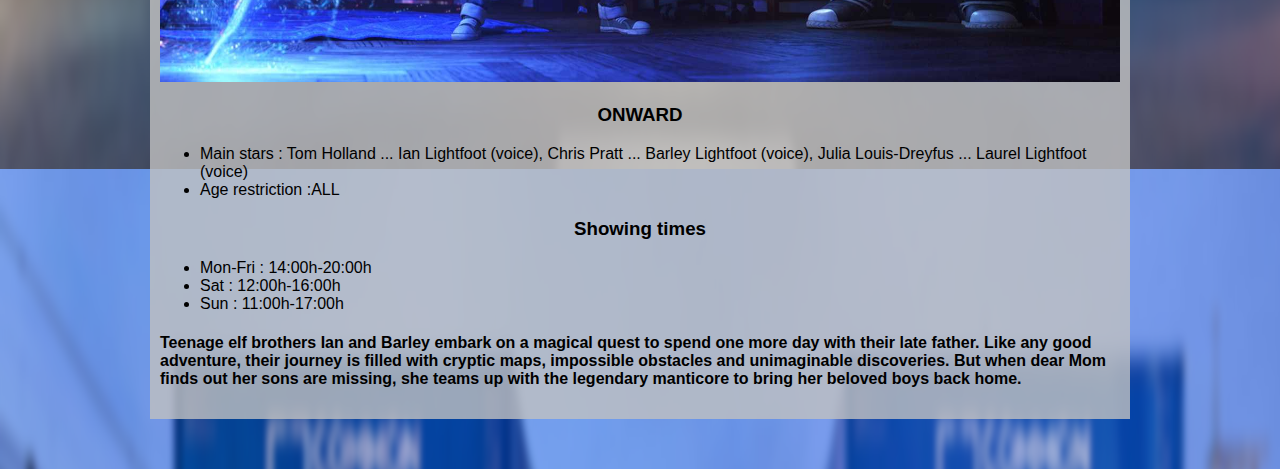
<file: movie4.html>
<!DOCTYPE html>
<html>
      <head>
            <link rel="stylesheet" href="style.css">
      </head>

      <body>
            <div id="header">
                <a href="index.html"><img src="images/logo.png"/></a>
            </div>
            <div id="tabs-top">
                  <a href="shops-category.html">SHOPS</a>
                  <a href="movies.html">MOVIES</a>
                  <a href="map.html">MAP</a>
            </div>
                <div id="main">
                  <div id="content">
                    <div id="storep">
                        <img src="images/pr_onward_digital_19024_267152e6.webp"/>
                        <br/><br/><br/>
                        <img src="images/onward-main-rev.jpg"/>
                        <h3>ONWARD</h3>
                        <ul>
                            <li>Main stars       : Tom Holland	...	Ian Lightfoot (voice), Chris Pratt	...	Barley Lightfoot (voice), Julia Louis-Dreyfus	...	Laurel Lightfoot (voice)</li>
                            <li>Age restriction :ALL</li>
                        </ul>
                        <h3>Showing times</h3>
                        <ul>
                            <li>Mon-Fri : 14:00h-20:00h</li>
                            <li>Sat     : 12:00h-16:00h</li>
                            <li>Sun     : 11:00h-17:00h</li>
                        </ul>
                        <h4>Teenage elf brothers Ian and Barley embark on a magical quest to spend one more day with their late father. Like any good adventure, their journey is filled with cryptic maps, impossible obstacles and unimaginable discoveries. But when dear Mom finds out her sons are missing, she teams up with the legendary manticore to bring her beloved boys back home.</h4>
                    </div>
                  </div>
             </div>
            <div id="tabs-bottom">
                   <a href="about.html">ABOUT</a>
                   <a href="contact.html">CONTACT</a>
            </div>
      </body>
</html>
</file>
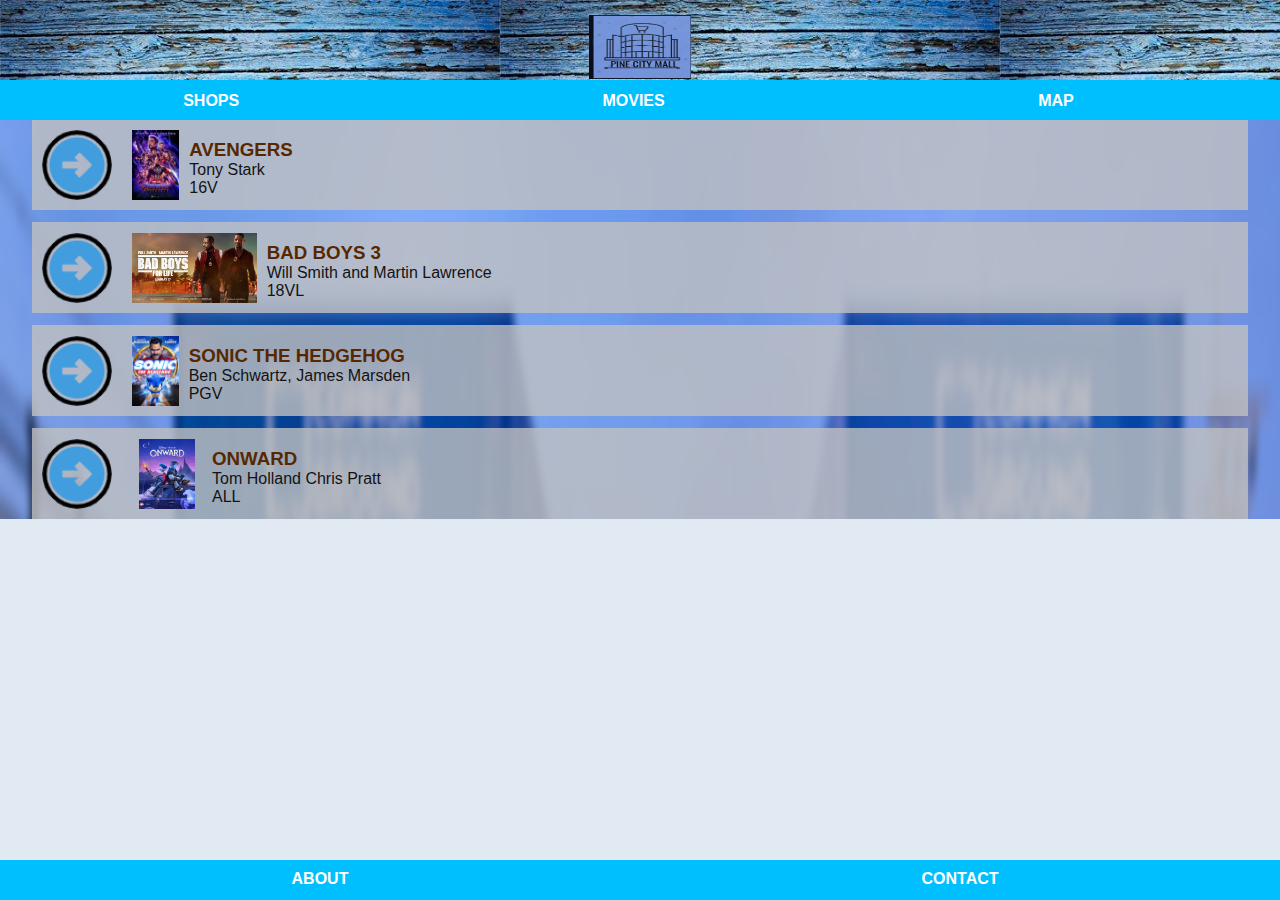
<file: movies.html>
<!DOCTYPE html>
<html>
      <head>
            <link rel="stylesheet" href="style.css">
      </head>

      <body>
            <div id="header">
                <a href="index.html"><img src="images/logo.png"/></a>
            </div>
           <div id="tabs-top">
                  <a href="shops-category.html">SHOPS</a>
                  <a href="movies.html">MOVIES</a>
                  <a href="map.html">MAP</a>
            </div>
            <div id="main">
                <div class="content">
                    <a class="info-box" href="movie1.html">
                        <img class="move-icon" src="images/arrow-right-3781%2520(3).png" />
                        <img class="poster" src="images/Avengers_Endgame_poster.jpg"/>
                        <h3>AVENGERS</h3>
                        <p>Tony Stark</p>
                        <p>16V</p>
                    </a>
                    <a class="info-box" href="movie2.html">
                        <img class="move-icon" src="images/arrow-right-3781%2520(3).png" />
                        <img class="poster" src="images/bad.jpg"/>
                        <h3>BAD BOYS 3</h3>
                        <p>Will Smith and Martin Lawrence</p>
                        <p>18VL</p>
                    </a>
                    <a class="info-box" href="movie3.html">
                        <img class="move-icon" src="images/arrow-right-3781%2520(3).png" />
                        <img class="poster" src="images/sonic.jpg"/>
                        <h3>SONIC THE HEDGEHOG</h3>
                        <p>Ben Schwartz, James Marsden</p>
                        <p>PGV</p>
                    </a>
                    <a class="info-box" href="movie4.html">
                        <img class="move-icon" src="images/arrow-right-3781%2520(3).png" />
                        <img class="poster" src="images/pr_onward_digital_19024_267152e6.webp"/>
                        <h3>ONWARD</h3>
                        <p>Tom Holland Chris Pratt</p>
                        <p>ALL</p>
                    </a>
                </div>
            </div>
            <div id="tabs-bottom">
                   <a href="about.html">ABOUT</a>
                   <a href="contact.html">CONTACT</a>
            </div>
      </body>
</html>
</file>
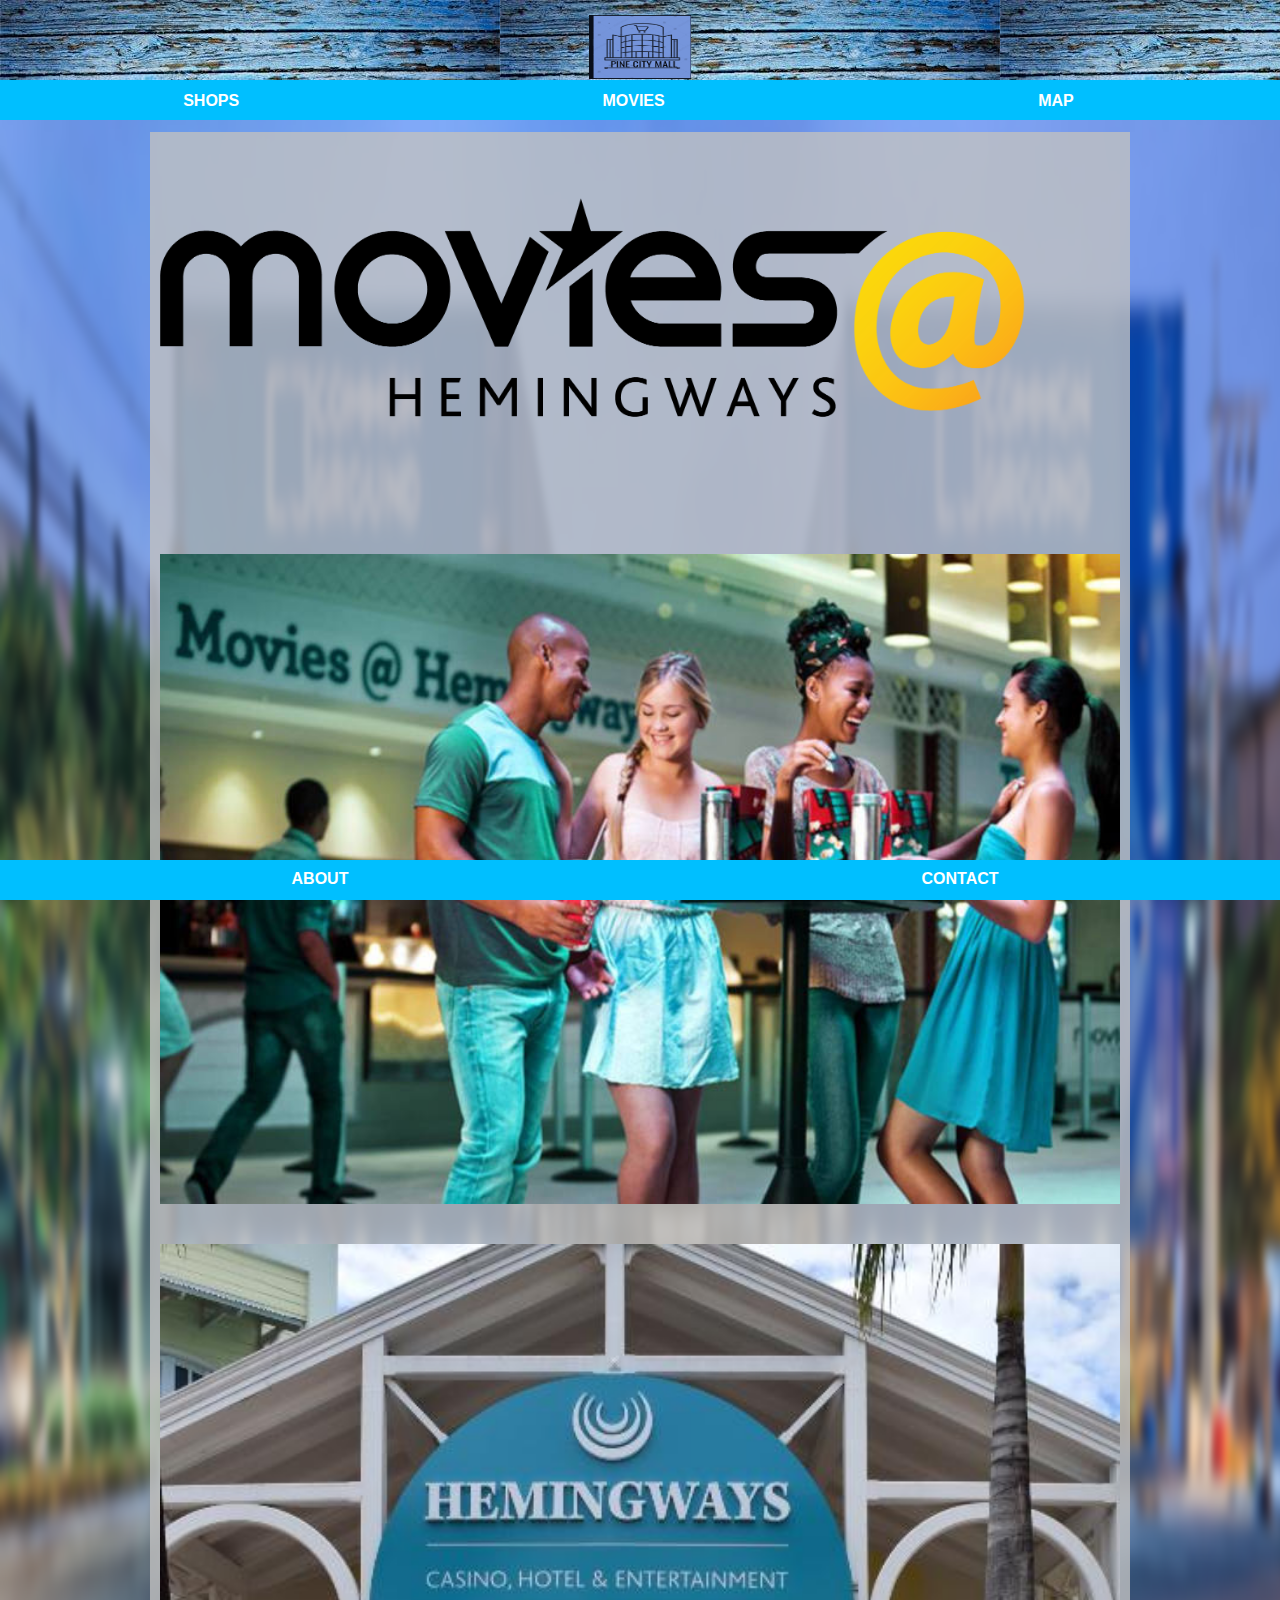
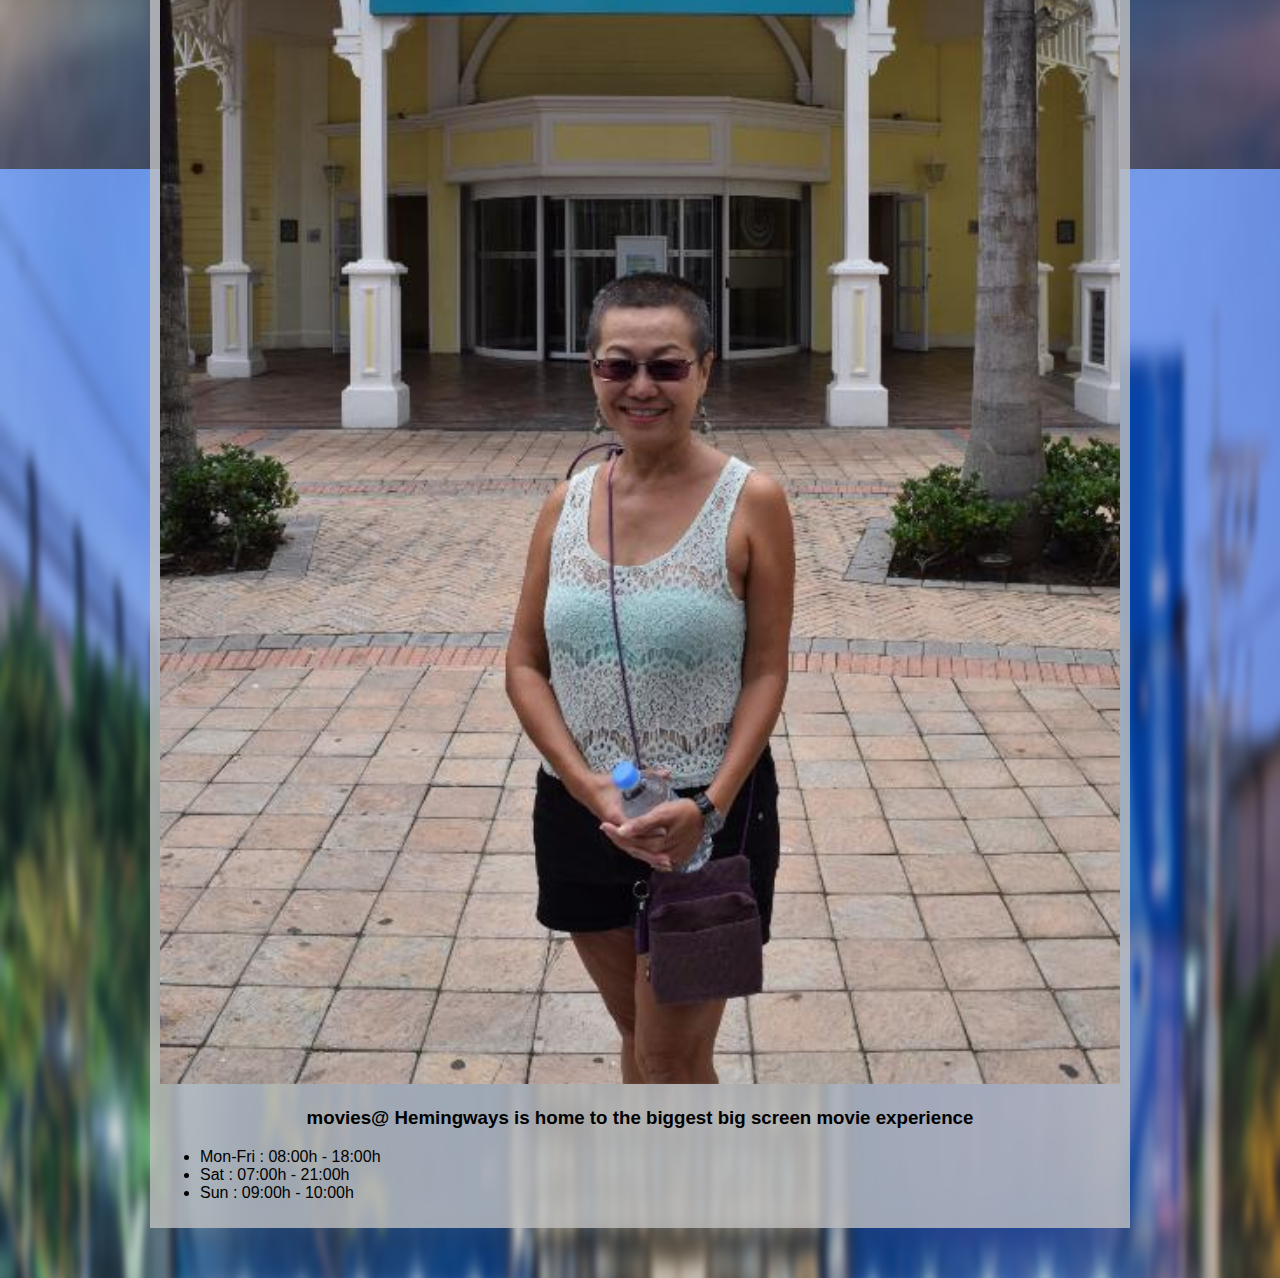
<file: moviesemingwa.html>
<!DOCTYPE html>
<html>
      <head>
            <link rel="stylesheet" href="style.css">
      </head>

      <body>
            <div id="header">
                <a href="index.html"><img src="images/logo.png"/></a>
            </div>
            <div id="tabs-top">
                  <a href="shops-category.html">SHOPS</a>
                  <a href="movies.html">MOVIES</a>
                  <a href="map.html">MAP</a>
            </div>
                <div id="main">
                  <div id="content">
                    <div id="storep">
                        <img src="images/MoviesHemingways%20logo.png"/>
                        <br/><br/><br/>
                        <img src="images/movies-hemingways-things-to-do-in-east-london.jpeg"/>
                         <br/><br/><br/>
                        <img src="images/movie.jpg"/>
                        <h3>movies@ Hemingways is home to the biggest big screen movie experience</h3>
                        <ul>
                            <li>Mon-Fri : 08:00h - 18:00h</li>
                            <li>Sat     : 07:00h - 21:00h</li>
                            <li>Sun     : 09:00h - 10:00h</li>
                        </ul>
                    </div>
                  </div>
             </div>
            <div id="tabs-bottom">
                   <a href="about.html">ABOUT</a>
                   <a href="contact.html">CONTACT</a>
            </div>
      </body>
</html>
</file>
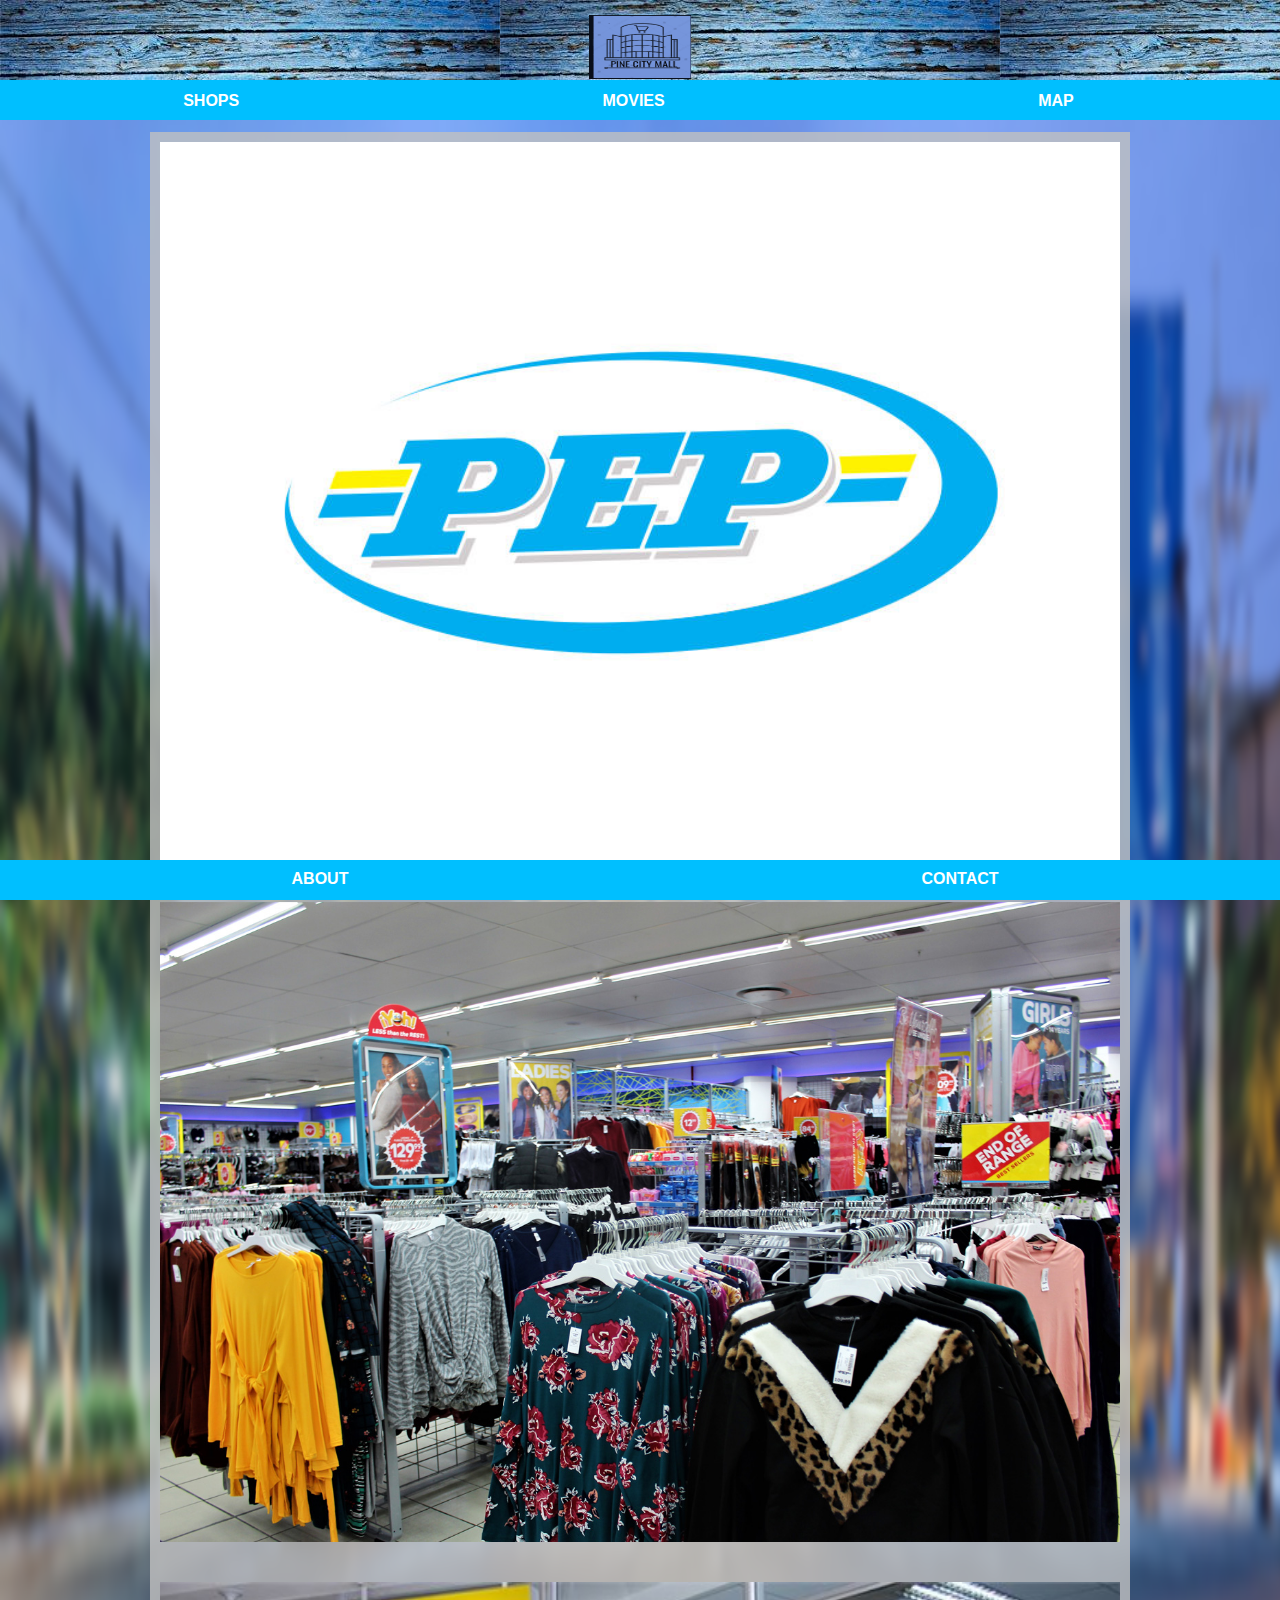
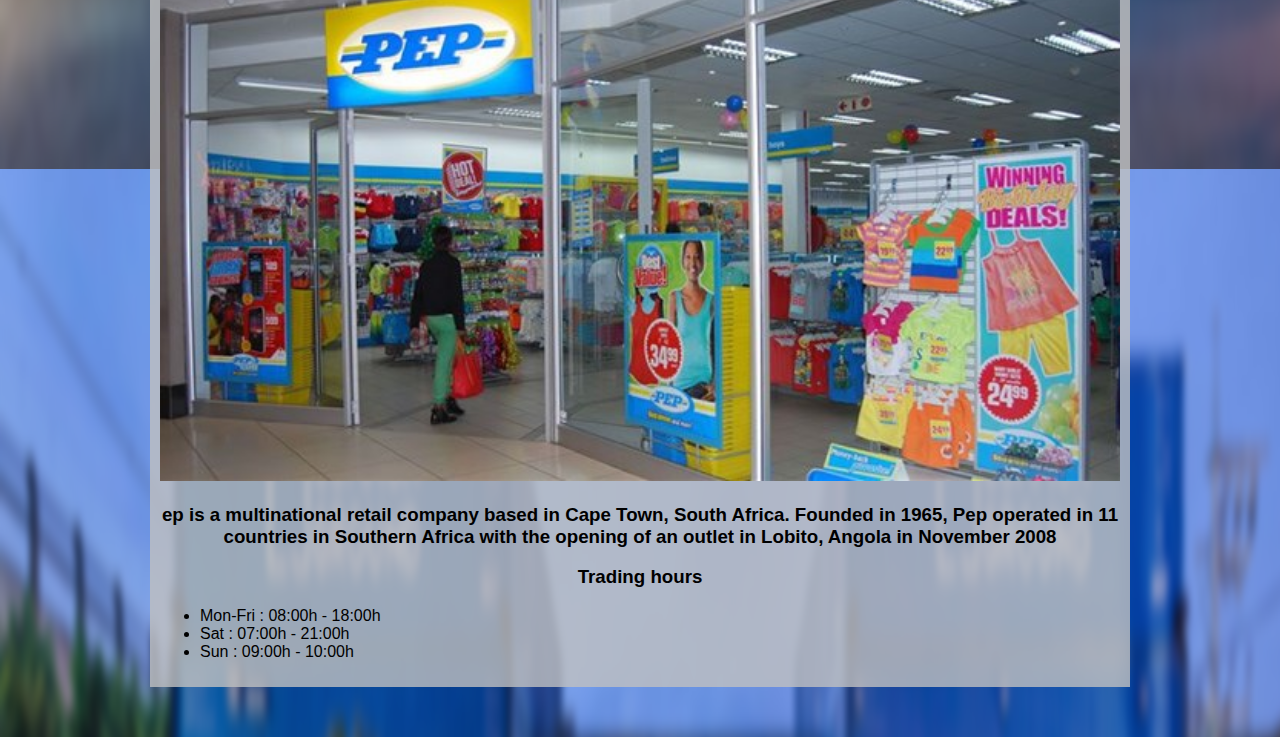
<file: pep.html>
<!DOCTYPE html>
<html>
      <head>
            <link rel="stylesheet" href="style.css">
      </head>

      <body>
            <div id="header">
                <a href="index.html"><img src="images/logo.png"/></a>
            </div>
            <div id="tabs-top">
                  <a href="shops-category.html">SHOPS</a>
                  <a href="movies.html">MOVIES</a>
                  <a href="map.html">MAP</a>
            </div>
                <div id="main">
                  <div id="content">
                    <div id="storep">
                        <img src="images/Pep.jpg"/>
                        <br/><br/><br/>
                        <img src="images/Pep-Store-Delft-Mall-5.jpg"/>
                         <br/><br/><br/>
                        <img src="images/pep1.jpg"/>
                        <h3>ep is a multinational retail company based in Cape Town, South Africa. Founded in 1965, Pep operated in 11 countries in Southern Africa with the opening of an outlet in Lobito, Angola in November 2008</h3>
                        <h3>Trading hours</h3>
                        <ul>
                            <li>Mon-Fri : 08:00h - 18:00h</li>
                            <li>Sat     : 07:00h - 21:00h</li>
                            <li>Sun     : 09:00h - 10:00h</li>
                        </ul>
                    </div>
                  </div>
             </div>
            <div id="tabs-bottom">
                   <a href="about.html">ABOUT</a>
                   <a href="contact.html">CONTACT</a>
            </div>
      </body>
</html>
</file>
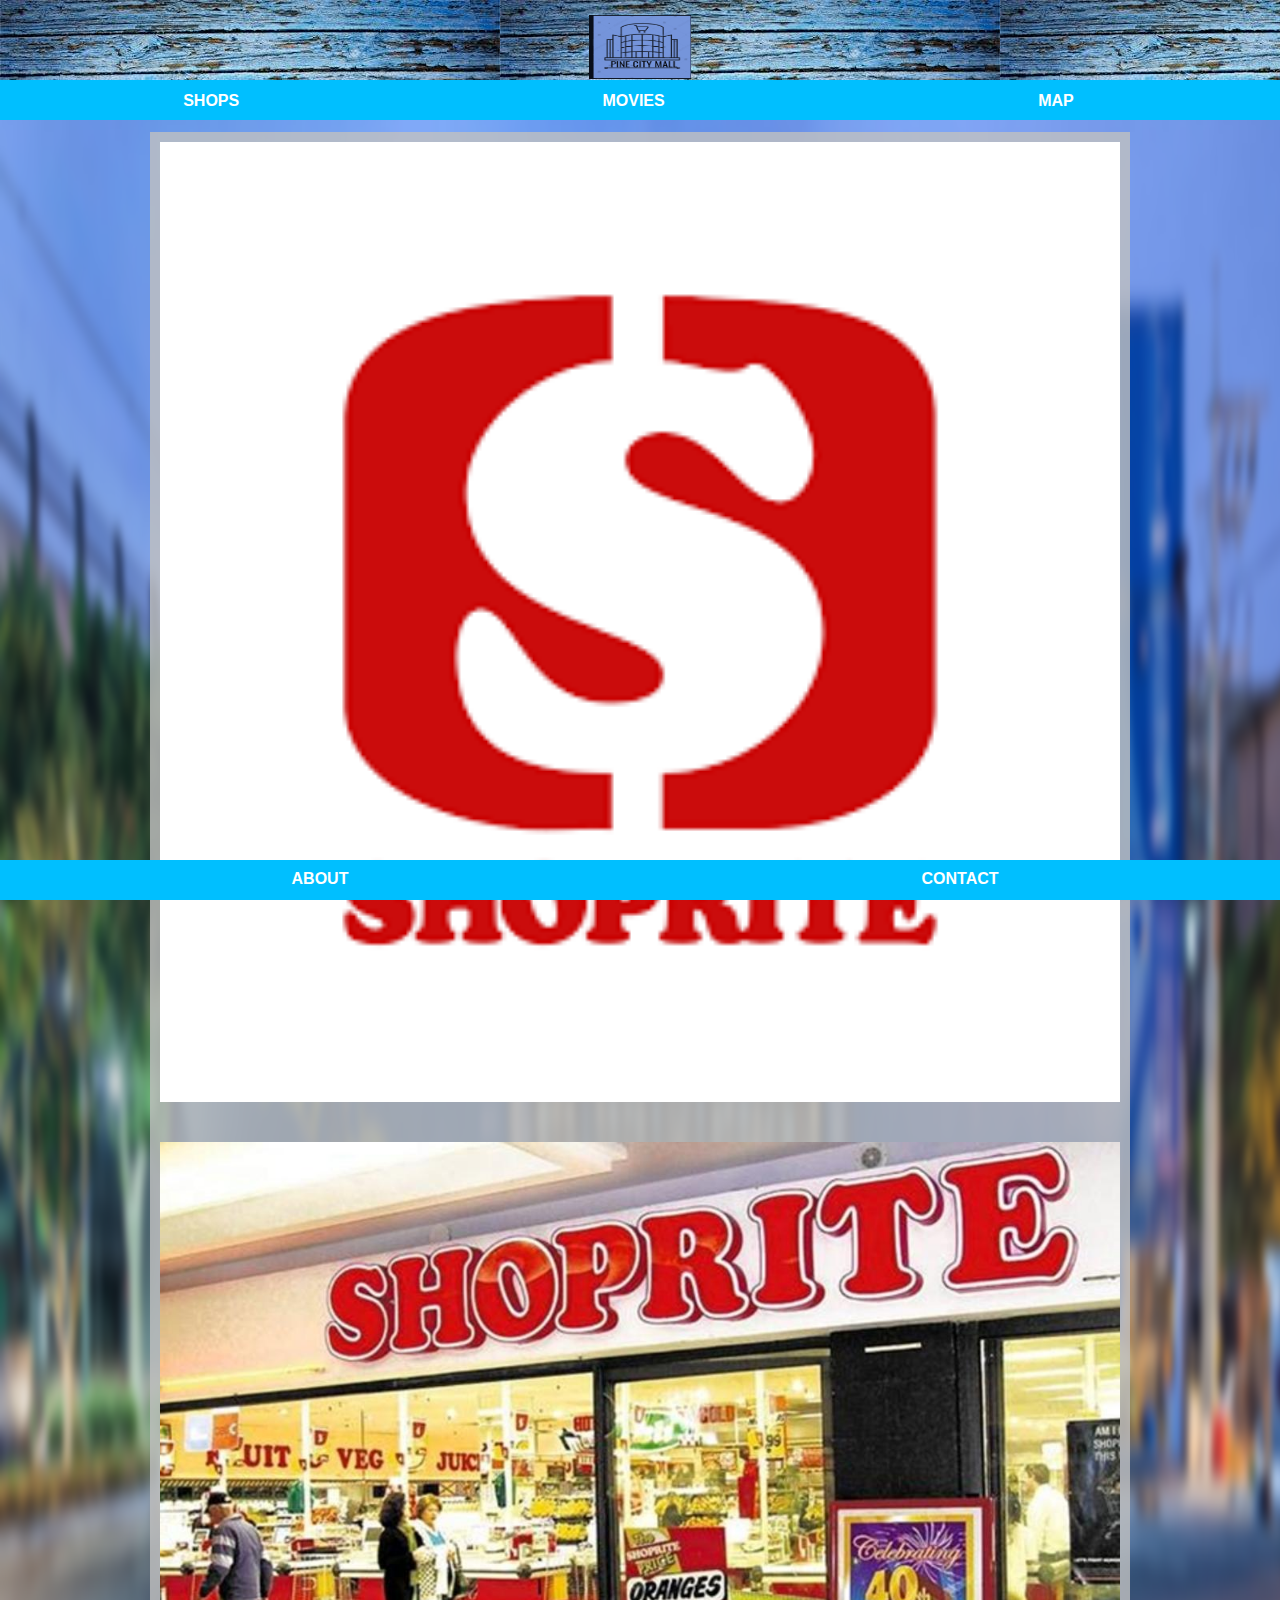
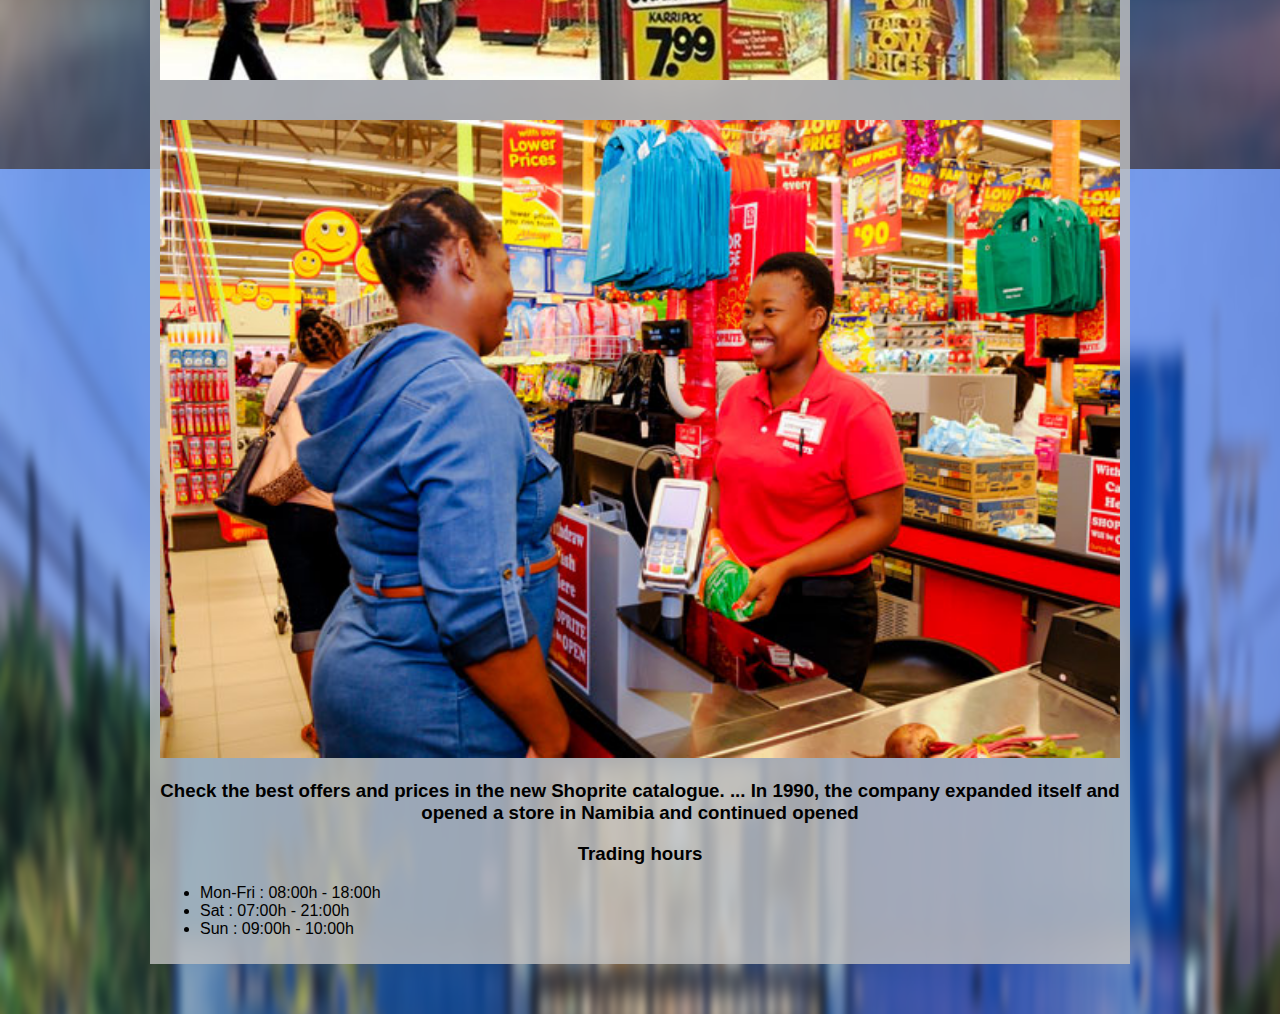
<file: shoprite.html>
<!DOCTYPE html>
<html>
      <head>
            <link rel="stylesheet" href="style.css">
      </head>

      <body>
            <div id="header">
                <a href="index.html"><img src="images/logo.png"/></a>
            </div>
            <div id="tabs-top">
                  <a href="shops-category.html">SHOPS</a>
                  <a href="movies.html">MOVIES</a>
                  <a href="map.html">MAP</a>
            </div>
                <div id="main">
                  <div id="content">
                    <div id="storep">
                        <img src="images/shoprite.png"/>
                        <br/><br/><br/>
                        <img src="images/Shoprite-1.jpg"/>
                         <br/><br/><br/>
                        <img src="images/Shoprite-Barberton.jpg"/>
                        <h3>Check the best offers and prices in the new Shoprite catalogue. ... In 1990, the company expanded itself and opened a store in Namibia and continued opened</h3>
                        <h3>Trading hours</h3>
                        <ul>
                            <li>Mon-Fri : 08:00h - 18:00h</li>
                            <li>Sat     : 07:00h - 21:00h</li>
                            <li>Sun     : 09:00h - 10:00h</li>
                        </ul>
                    </div>
                  </div>
             </div>
            <div id="tabs-bottom">
                   <a href="about.html">ABOUT</a>
                   <a href="contact.html">CONTACT</a>
            </div>
      </body>
</html>
</file>
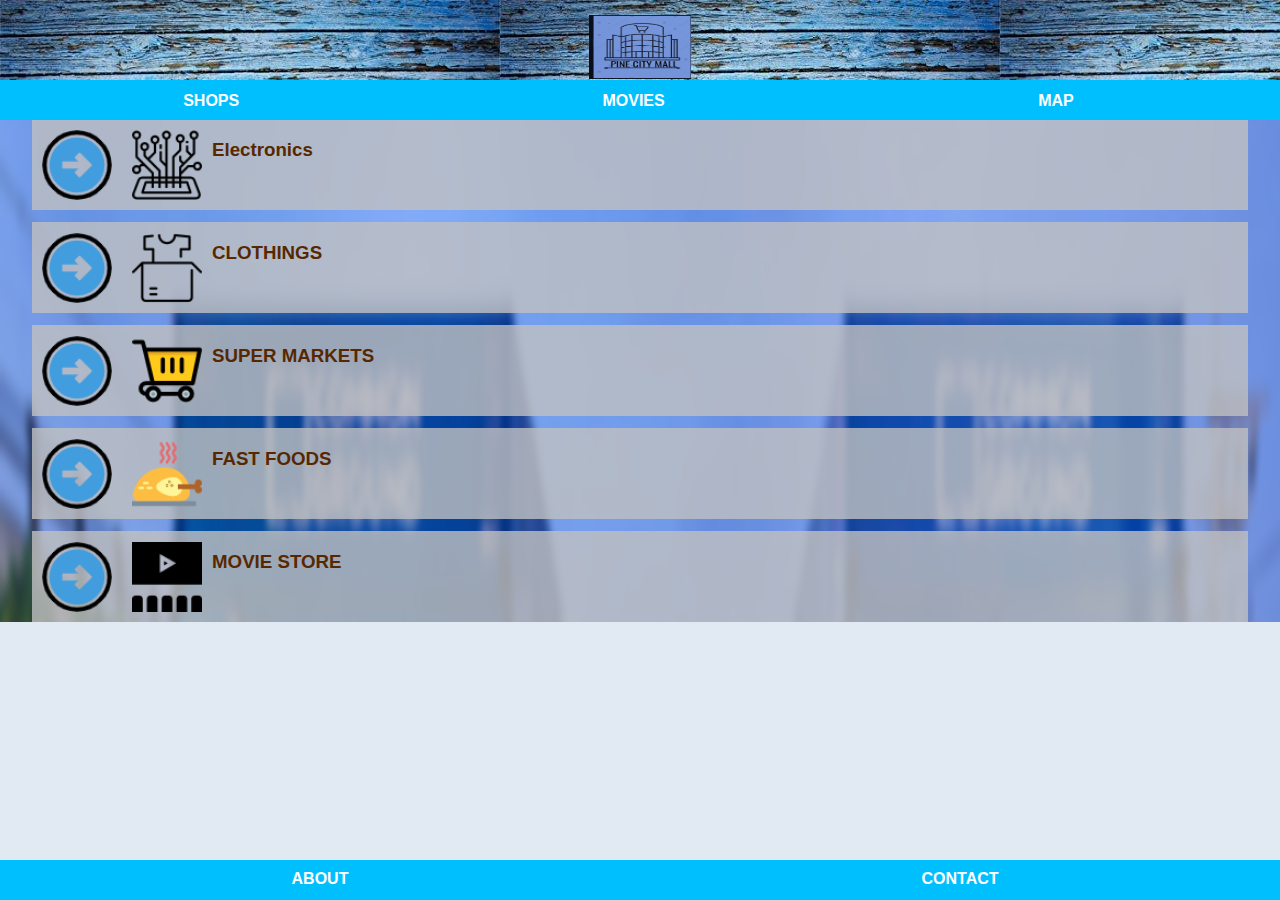
<file: shops-category.html>
<!DOCTYPE html>
<html>
      <head>
            <link rel="stylesheet" href="style.css">
      </head>

      <body>
            <div id="header">
                <a href="index.html"><img src="images/logo.png"/></a>
            </div>
            <div id="tabs-top">
                  <a href="shops-category.html">SHOPS</a>
                  <a href="movies.html">MOVIES</a>
                  <a href="map.html">MAP</a>
            </div>
            <div id="main">
                <div class="content">
                    <a class="info-box" href="shops-category1.html">
                        <img class="move-icon" src="images/arrow-right-3781%2520(3).png" />
                        <img src="images/circuit.png"/>
                        <h3>Electronics</h3>
                    </a>
                    <a class="info-box" href="shops-category2.html">
                        <img class="move-icon" src="images/arrow-right-3781%2520(3).png" />
                        <img src="images/clothes.png"/>
                        <h3>CLOTHINGS</h3>
                    </a>
                    <a class="info-box" href="shops-category3.html">
                        <img class="move-icon" src="images/arrow-right-3781%2520(3).png" />
                        <img src="images/shopping-cart.png"/>
                        <h3>SUPER MARKETS</h3>
                    </a>
                    <a class="info-box" href="shops-category4.html">
                        <img class="move-icon" src="images/arrow-right-3781%2520(3).png" />
                        <img src="images/chicken.png"/>
                        <h3>FAST FOODS</h3>
                    </a>
                    <a class="info-box" href="shops-category5.html">
                        <img class="move-icon" src="images/arrow-right-3781%2520(3).png" />
                        <img src="images/theater.png"/>
                        <h3>MOVIE STORE</h3>
                    </a>
                </div>
            </div>
            <div id="tabs-bottom">
                   <a href="about.html">ABOUT</a>
                   <a href="contact.html">CONTACT</a>
            </div>
      </body>
</html>
</file>
<file: style.css>
body{
     padding    : 0;
     margin     : 0;
     font-family: Helvetica;
     background-color: #E1EAF3;
}
/*=================== TOP-TABS ==========================*/
/* Header settings */
#header{
      position: fixed;
      top     : 0;
      left    : 0;
      z-index : 500;
      width   :100%;
      height  :80px;
      background-image  : url('images/plank.jpg');
      background-repeat: repeat-x;
}

/* Header image settings */
#header img{
      display: block;
      margin : auto;
      height : 80%;
      width  : 8%; 
      padding-top: 15px; 
}


/* customizing the tabs on top */
#tabs-top{
      position: fixed;
      top     : 80px;
      left    : 0;
      z-index : 500;
      width   : 100%;
      height  : 40px;
      background-color: deepskyblue;
}

/* customize the links on the tabs and its text*/
#tabs-top a{
      float   : left;
      display : block;
      width   : 33%;
      height  :35px;
      font-weight : 700;
      color       : white;
      text-align  : center;
      text-decoration : none;
      padding-top     : 12px;  
}

#tabs-top a:hover{
    color: blue;
}
#main-home{
       margin-top: 120px;
}

/*================ bottm tabs ===========================*/

#tabs-bottom{
      position: fixed;
      bottom  : 0;
      left    : 0;
      z-index : 500;
      width   : 100%;
      height  : 40px;
      background-color: deepskyblue;
}

#tabs-bottom a{
    float   : left;
      display : block;
      width   : 50%;
      height  :35px;
      font-weight : 700;
      color       : white;
      text-align  : center;
      text-decoration : none;
      padding-top     : 10px;
    
}
#tabs-bottom a:hover{
    color: blue;
}

input{
      width: 100%;
      height: 25px;
      margin : 12px 0;
      border : 1px solid #929292;
}

textarea{
      width: 100%;
      height :65px;
      margin : 12px 0;
      border : 1px solid #929292;
}

.button{
      display : block;
      widows: 100%;
      background-color: forestgreen;
      text-decoration : none;
      text-align  : center;
      color       : white;
      font-size   : 16px;
      font-weight : 600;
      margin : 12px 0;
      padding : 8px 0;
}

/* ============== Main =======================*/
#main{
     margin-top: 119px;
     background: url('images/mall.png');
     background-repeat: repeat-y;
}

#content{
     padding-top: 1px;
     padding-bottom: 50px;
}

/*============== info-box =======================*/
a.info-box{
     text-decoration : none;
     background    : rgba(192,192,192,0.8);
     width           : 95%;
     height          : 90px;
     display         : block;
     margin          : auto;
     margin-top      : 12px;
     padding-top     : 1px; 
}
.info-box img{
      height : 70px;
      margin : 10px;
      float  : left;
}

.info-box h3{
      padding : 0;
      margin-bottom :0;
      width : 90%;
      color : #572800;
}

.info-box p{
      margin  : 0;
      padding : 0;
      width   : 90%;
      color   : #131313;
}

.info-box img.right{
      float      : right;
      margin-top : 25px;
      height     :40px; 
}
/*============== Info full box =======================*/
#info-box-full{
      background    : rgba(192,192,192,0.8);
      width         : 50%;
      height :       : 20px;
      display       : block;
      margin        : auto;
      margin-top    : 12px;
      padding       : 10px;
}

#info-box-full img{
      width : 100%;
}

#info-box-full h3{
      text-align : center;
}
.store img{
    height : 70px;
      margin : 10px;
      float  : left;
}

#shop {
    background    : rgba(192,192,192,0.8);
      width         : 70%;
      height :       : 20px;
      display       : block;
      margin        : auto;
      margin-top    : 12px;
      padding       : 10px;
}

#shop img{
    width : 100%;
    height: auto;
}
#shop a {
    text-decoration: none;
    text-align: center;
    font-family: sans-serif;
    text-shadow: 2px 2px powderblue ;
}

#shop h3{
    font-size: 40px;
}

#storep{
      background    : rgba(192,192,192,0.8);
      width         : 75%;
      height :       : 20px;
      display       : block;
      margin        : auto;
      margin-top    : 12px;
      padding       : 10px;
}

#storep img{
      width : 100%;
}

#storep h3{
      text-align : center;
}

/*============== message for link on specials =======================*/
.tooltip {
  position: relative;
  display: inline-block;
}

.tooltip .tooltiptext {
  visibility: hidden;
  width: 120px;
  background-color: floralwhite;
  color: cadetblue;
  text-align: center;
  border-radius: 6px;
  padding: 5px 0;

  /* Position the tooltip */
  position: absolute;
  z-index: 1;
}

.tooltip:hover .tooltiptext {
  visibility: visible;
}
/*============== about page =======================*/

#mall img {
  border: 5px solid #ddd;
  border-radius: 3px;
  padding: 10px;
  width: 550px;
}
#mall{
  padding-top: 5px;
  display: block;
  margin-top: 119px;
  margin-left: auto;
  margin-right: auto;
  width: 50%;
}
#mall h3{
    font-family: cursive;
    text-align: center;
    font-size: 37px;
}
</file>
